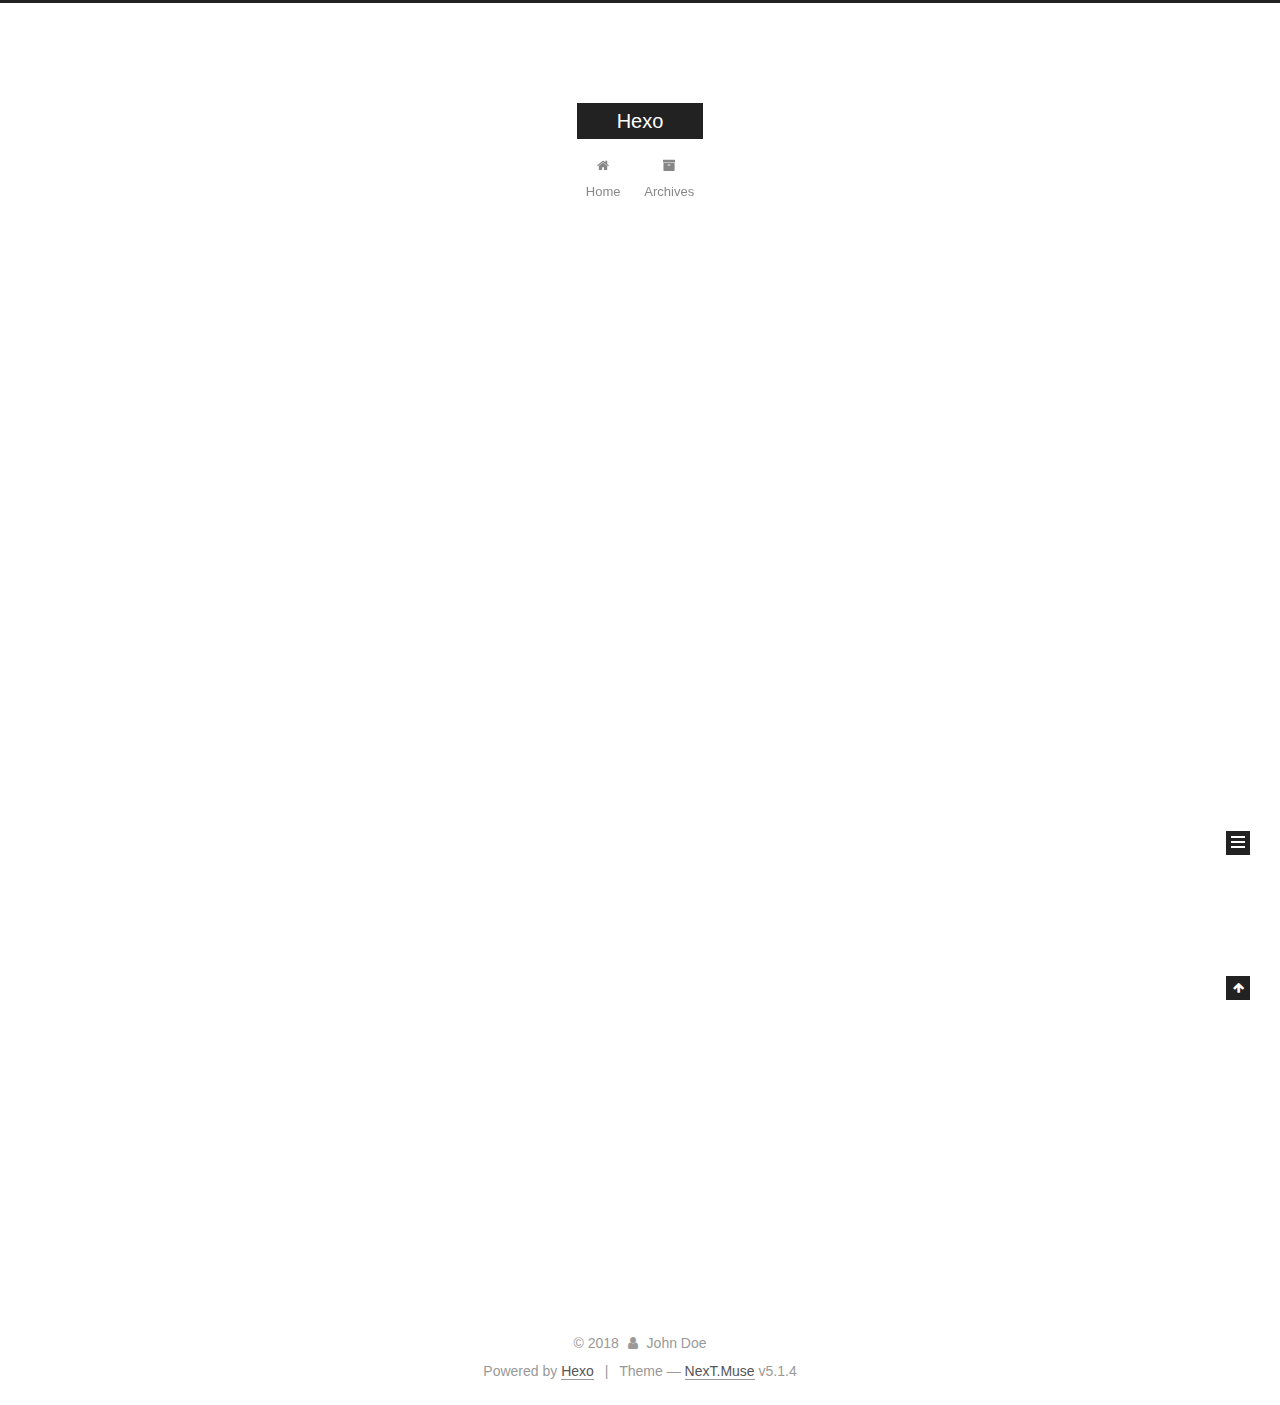
<file: index.html>
<!DOCTYPE html>



  


<html class="theme-next muse use-motion" lang="">
<head><meta name="generator" content="Hexo 3.8.0">
  <meta charset="UTF-8">
<meta http-equiv="X-UA-Compatible" content="IE=edge">
<meta name="viewport" content="width=device-width, initial-scale=1, maximum-scale=1">
<meta name="theme-color" content="#222">









<meta http-equiv="Cache-Control" content="no-transform">
<meta http-equiv="Cache-Control" content="no-siteapp">
















  
  
  <link href="/lib/fancybox/source/jquery.fancybox.css?v=2.1.5" rel="stylesheet" type="text/css">







<link href="/lib/font-awesome/css/font-awesome.min.css?v=4.6.2" rel="stylesheet" type="text/css">

<link href="/css/main.css?v=5.1.4" rel="stylesheet" type="text/css">


  <link rel="apple-touch-icon" sizes="180x180" href="/images/apple-touch-icon-next.png?v=5.1.4">


  <link rel="icon" type="image/png" sizes="32x32" href="/images/favicon-32x32-next.png?v=5.1.4">


  <link rel="icon" type="image/png" sizes="16x16" href="/images/favicon-16x16-next.png?v=5.1.4">


  <link rel="mask-icon" href="/images/logo.svg?v=5.1.4" color="#222">





  <meta name="keywords" content="Hexo, NexT">










<meta property="og:type" content="website">
<meta property="og:title" content="Hexo">
<meta property="og:url" content="http://yoursite.com/index.html">
<meta property="og:site_name" content="Hexo">
<meta property="og:locale" content="default">
<meta name="twitter:card" content="summary">
<meta name="twitter:title" content="Hexo">



<script type="text/javascript" id="hexo.configurations">
  var NexT = window.NexT || {};
  var CONFIG = {
    root: '/',
    scheme: 'Muse',
    version: '5.1.4',
    sidebar: {"position":"left","display":"post","offset":12,"b2t":false,"scrollpercent":false,"onmobile":false},
    fancybox: true,
    tabs: true,
    motion: {"enable":true,"async":false,"transition":{"post_block":"fadeIn","post_header":"slideDownIn","post_body":"slideDownIn","coll_header":"slideLeftIn","sidebar":"slideUpIn"}},
    duoshuo: {
      userId: '0',
      author: 'Author'
    },
    algolia: {
      applicationID: '',
      apiKey: '',
      indexName: '',
      hits: {"per_page":10},
      labels: {"input_placeholder":"Search for Posts","hits_empty":"We didn't find any results for the search: ${query}","hits_stats":"${hits} results found in ${time} ms"}
    }
  };
</script>



  <link rel="canonical" href="http://yoursite.com/">





  <title>Hexo</title>
  








</head>

<body itemscope="" itemtype="http://schema.org/WebPage" lang="default">

  
  
    
  

  <div class="container sidebar-position-left 
  page-home">
    <div class="headband"></div>

    <header id="header" class="header" itemscope="" itemtype="http://schema.org/WPHeader">
      <div class="header-inner"><div class="site-brand-wrapper">
  <div class="site-meta ">
    

    <div class="custom-logo-site-title">
      <a href="/" class="brand" rel="start">
        <span class="logo-line-before"><i></i></span>
        <span class="site-title">Hexo</span>
        <span class="logo-line-after"><i></i></span>
      </a>
    </div>
      
        <p class="site-subtitle"></p>
      
  </div>

  <div class="site-nav-toggle">
    <button>
      <span class="btn-bar"></span>
      <span class="btn-bar"></span>
      <span class="btn-bar"></span>
    </button>
  </div>
</div>

<nav class="site-nav">
  

  
    <ul id="menu" class="menu">
      
        
        <li class="menu-item menu-item-home">
          <a href="/" rel="section">
            
              <i class="menu-item-icon fa fa-fw fa-home"></i> <br>
            
            Home
          </a>
        </li>
      
        
        <li class="menu-item menu-item-archives">
          <a href="/archives/" rel="section">
            
              <i class="menu-item-icon fa fa-fw fa-archive"></i> <br>
            
            Archives
          </a>
        </li>
      

      
    </ul>
  

  
</nav>



 </div>
    </header>

    <main id="main" class="main">
      <div class="main-inner">
        <div class="content-wrap">
          <div id="content" class="content">
            
  <section id="posts" class="posts-expand">
    
      

  

  
  
  

  <article class="post post-type-normal" itemscope="" itemtype="http://schema.org/Article">
  
  
  
  <div class="post-block">
    <link itemprop="mainEntityOfPage" href="http://yoursite.com/2018/11/20/hello-world/">

    <span hidden itemprop="author" itemscope="" itemtype="http://schema.org/Person">
      <meta itemprop="name" content="John Doe">
      <meta itemprop="description" content="">
      <meta itemprop="image" content="/images/avatar.gif">
    </span>

    <span hidden itemprop="publisher" itemscope="" itemtype="http://schema.org/Organization">
      <meta itemprop="name" content="Hexo">
    </span>

    
      <header class="post-header">

        
        
          <h1 class="post-title" itemprop="name headline">
                
                <a class="post-title-link" href="/2018/11/20/hello-world/" itemprop="url">Hello World</a></h1>
        

        <div class="post-meta">
          <span class="post-time">
            
              <span class="post-meta-item-icon">
                <i class="fa fa-calendar-o"></i>
              </span>
              
                <span class="post-meta-item-text">Posted on</span>
              
              <time title="Post created" itemprop="dateCreated datePublished" datetime="2018-11-20T11:15:25+08:00">
                2018-11-20
              </time>
            

            

            
          </span>

          

          
            
          

          
          

          

          

          

        </div>
      </header>
    

    
    
    
    <div class="post-body" itemprop="articleBody">

      
      

      
        
          
            <p>Welcome to <a href="https://hexo.io/" target="_blank" rel="noopener">Hexo</a>! This is your very first post. Check <a href="https://hexo.io/docs/" target="_blank" rel="noopener">documentation</a> for more info. If you get any problems when using Hexo, you can find the answer in <a href="https://hexo.io/docs/troubleshooting.html" target="_blank" rel="noopener">troubleshooting</a> or you can ask me on <a href="https://github.com/hexojs/hexo/issues" target="_blank" rel="noopener">GitHub</a>.</p>
<h2 id="Quick-Start"><a href="#Quick-Start" class="headerlink" title="Quick Start"></a>Quick Start</h2><h3 id="Create-a-new-post"><a href="#Create-a-new-post" class="headerlink" title="Create a new post"></a>Create a new post</h3><figure class="highlight bash"><table><tr><td class="gutter"><pre><span class="line">1</span><br></pre></td><td class="code"><pre><span class="line">$ hexo new <span class="string">"My New Post"</span></span><br></pre></td></tr></table></figure>
<p>More info: <a href="https://hexo.io/docs/writing.html" target="_blank" rel="noopener">Writing</a></p>
<h3 id="Run-server"><a href="#Run-server" class="headerlink" title="Run server"></a>Run server</h3><figure class="highlight bash"><table><tr><td class="gutter"><pre><span class="line">1</span><br></pre></td><td class="code"><pre><span class="line">$ hexo server</span><br></pre></td></tr></table></figure>
<p>More info: <a href="https://hexo.io/docs/server.html" target="_blank" rel="noopener">Server</a></p>
<h3 id="Generate-static-files"><a href="#Generate-static-files" class="headerlink" title="Generate static files"></a>Generate static files</h3><figure class="highlight bash"><table><tr><td class="gutter"><pre><span class="line">1</span><br></pre></td><td class="code"><pre><span class="line">$ hexo generate</span><br></pre></td></tr></table></figure>
<p>More info: <a href="https://hexo.io/docs/generating.html" target="_blank" rel="noopener">Generating</a></p>
<h3 id="Deploy-to-remote-sites"><a href="#Deploy-to-remote-sites" class="headerlink" title="Deploy to remote sites"></a>Deploy to remote sites</h3><figure class="highlight bash"><table><tr><td class="gutter"><pre><span class="line">1</span><br></pre></td><td class="code"><pre><span class="line">$ hexo deploy</span><br></pre></td></tr></table></figure>
<p>More info: <a href="https://hexo.io/docs/deployment.html" target="_blank" rel="noopener">Deployment</a></p>

          
        
      
    </div>
    
    
    

    

    

    

    <footer class="post-footer">
      

      

      

      
      
        <div class="post-eof"></div>
      
    </footer>
  </div>
  
  
  
  </article>


    
  </section>

  


          </div>
          


          

        </div>
        
          
  
  <div class="sidebar-toggle">
    <div class="sidebar-toggle-line-wrap">
      <span class="sidebar-toggle-line sidebar-toggle-line-first"></span>
      <span class="sidebar-toggle-line sidebar-toggle-line-middle"></span>
      <span class="sidebar-toggle-line sidebar-toggle-line-last"></span>
    </div>
  </div>

  <aside id="sidebar" class="sidebar">
    
    <div class="sidebar-inner">

      

      

      <section class="site-overview-wrap sidebar-panel sidebar-panel-active">
        <div class="site-overview">
          <div class="site-author motion-element" itemprop="author" itemscope="" itemtype="http://schema.org/Person">
            
              <p class="site-author-name" itemprop="name">John Doe</p>
              <p class="site-description motion-element" itemprop="description"></p>
          </div>

          <nav class="site-state motion-element">

            
              <div class="site-state-item site-state-posts">
              
                <a href="/archives/">
              
                  <span class="site-state-item-count">1</span>
                  <span class="site-state-item-name">posts</span>
                </a>
              </div>
            

            

            

          </nav>

          

          

          
          

          
          

          

        </div>
      </section>

      

      

    </div>
  </aside>


        
      </div>
    </main>

    <footer id="footer" class="footer">
      <div class="footer-inner">
        <div class="copyright">&copy; <span itemprop="copyrightYear">2018</span>
  <span class="with-love">
    <i class="fa fa-user"></i>
  </span>
  <span class="author" itemprop="copyrightHolder">John Doe</span>

  
</div>


  <div class="powered-by">Powered by <a class="theme-link" target="_blank" href="https://hexo.io">Hexo</a></div>



  <span class="post-meta-divider">|</span>



  <div class="theme-info">Theme &mdash; <a class="theme-link" target="_blank" href="https://github.com/iissnan/hexo-theme-next">NexT.Muse</a> v5.1.4</div>




        







        
      </div>
    </footer>

    
      <div class="back-to-top">
        <i class="fa fa-arrow-up"></i>
        
      </div>
    

    

  </div>

  

<script type="text/javascript">
  if (Object.prototype.toString.call(window.Promise) !== '[object Function]') {
    window.Promise = null;
  }
</script>









  












  
  
    <script type="text/javascript" src="/lib/jquery/index.js?v=2.1.3"></script>
  

  
  
    <script type="text/javascript" src="/lib/fastclick/lib/fastclick.min.js?v=1.0.6"></script>
  

  
  
    <script type="text/javascript" src="/lib/jquery_lazyload/jquery.lazyload.js?v=1.9.7"></script>
  

  
  
    <script type="text/javascript" src="/lib/velocity/velocity.min.js?v=1.2.1"></script>
  

  
  
    <script type="text/javascript" src="/lib/velocity/velocity.ui.min.js?v=1.2.1"></script>
  

  
  
    <script type="text/javascript" src="/lib/fancybox/source/jquery.fancybox.pack.js?v=2.1.5"></script>
  


  


  <script type="text/javascript" src="/js/src/utils.js?v=5.1.4"></script>

  <script type="text/javascript" src="/js/src/motion.js?v=5.1.4"></script>



  
  

  

  


  <script type="text/javascript" src="/js/src/bootstrap.js?v=5.1.4"></script>



  


  




	





  





  












  





  

  

  

  
  

  

  

  

</body>
</html>
</file>
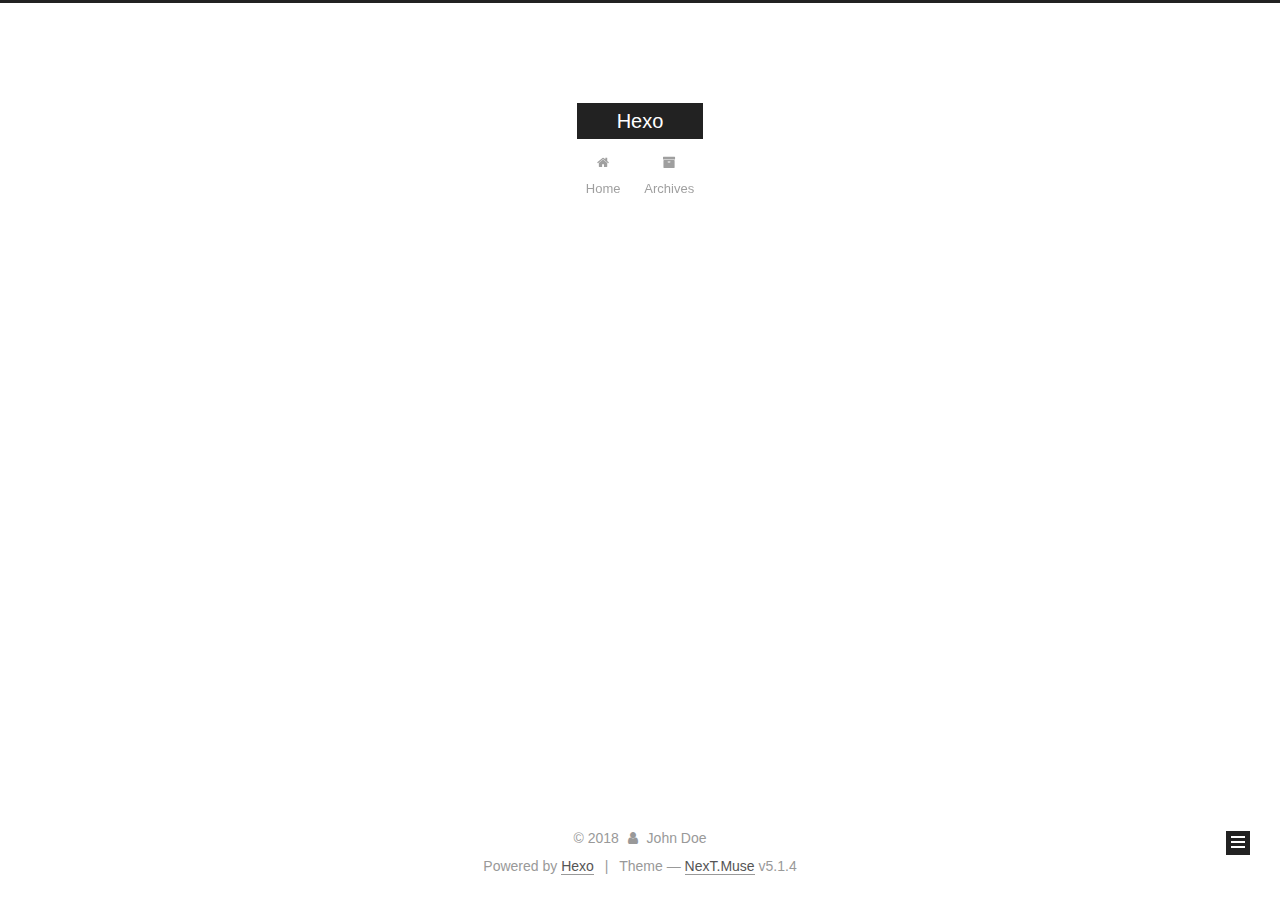
<file: archives/index.html>
<!DOCTYPE html>



  


<html class="theme-next muse use-motion" lang="">
<head><meta name="generator" content="Hexo 3.8.0">
  <meta charset="UTF-8">
<meta http-equiv="X-UA-Compatible" content="IE=edge">
<meta name="viewport" content="width=device-width, initial-scale=1, maximum-scale=1">
<meta name="theme-color" content="#222">









<meta http-equiv="Cache-Control" content="no-transform">
<meta http-equiv="Cache-Control" content="no-siteapp">
















  
  
  <link href="/lib/fancybox/source/jquery.fancybox.css?v=2.1.5" rel="stylesheet" type="text/css">







<link href="/lib/font-awesome/css/font-awesome.min.css?v=4.6.2" rel="stylesheet" type="text/css">

<link href="/css/main.css?v=5.1.4" rel="stylesheet" type="text/css">


  <link rel="apple-touch-icon" sizes="180x180" href="/images/apple-touch-icon-next.png?v=5.1.4">


  <link rel="icon" type="image/png" sizes="32x32" href="/images/favicon-32x32-next.png?v=5.1.4">


  <link rel="icon" type="image/png" sizes="16x16" href="/images/favicon-16x16-next.png?v=5.1.4">


  <link rel="mask-icon" href="/images/logo.svg?v=5.1.4" color="#222">





  <meta name="keywords" content="Hexo, NexT">










<meta property="og:type" content="website">
<meta property="og:title" content="Hexo">
<meta property="og:url" content="http://yoursite.com/archives/index.html">
<meta property="og:site_name" content="Hexo">
<meta property="og:locale" content="default">
<meta name="twitter:card" content="summary">
<meta name="twitter:title" content="Hexo">



<script type="text/javascript" id="hexo.configurations">
  var NexT = window.NexT || {};
  var CONFIG = {
    root: '/',
    scheme: 'Muse',
    version: '5.1.4',
    sidebar: {"position":"left","display":"post","offset":12,"b2t":false,"scrollpercent":false,"onmobile":false},
    fancybox: true,
    tabs: true,
    motion: {"enable":true,"async":false,"transition":{"post_block":"fadeIn","post_header":"slideDownIn","post_body":"slideDownIn","coll_header":"slideLeftIn","sidebar":"slideUpIn"}},
    duoshuo: {
      userId: '0',
      author: 'Author'
    },
    algolia: {
      applicationID: '',
      apiKey: '',
      indexName: '',
      hits: {"per_page":10},
      labels: {"input_placeholder":"Search for Posts","hits_empty":"We didn't find any results for the search: ${query}","hits_stats":"${hits} results found in ${time} ms"}
    }
  };
</script>



  <link rel="canonical" href="http://yoursite.com/archives/">





  <title>Archive | Hexo</title>
  








</head>

<body itemscope="" itemtype="http://schema.org/WebPage" lang="default">

  
  
    
  

  <div class="container sidebar-position-left page-archive">
    <div class="headband"></div>

    <header id="header" class="header" itemscope="" itemtype="http://schema.org/WPHeader">
      <div class="header-inner"><div class="site-brand-wrapper">
  <div class="site-meta ">
    

    <div class="custom-logo-site-title">
      <a href="/" class="brand" rel="start">
        <span class="logo-line-before"><i></i></span>
        <span class="site-title">Hexo</span>
        <span class="logo-line-after"><i></i></span>
      </a>
    </div>
      
        <p class="site-subtitle"></p>
      
  </div>

  <div class="site-nav-toggle">
    <button>
      <span class="btn-bar"></span>
      <span class="btn-bar"></span>
      <span class="btn-bar"></span>
    </button>
  </div>
</div>

<nav class="site-nav">
  

  
    <ul id="menu" class="menu">
      
        
        <li class="menu-item menu-item-home">
          <a href="/" rel="section">
            
              <i class="menu-item-icon fa fa-fw fa-home"></i> <br>
            
            Home
          </a>
        </li>
      
        
        <li class="menu-item menu-item-archives">
          <a href="/archives/" rel="section">
            
              <i class="menu-item-icon fa fa-fw fa-archive"></i> <br>
            
            Archives
          </a>
        </li>
      

      
    </ul>
  

  
</nav>



 </div>
    </header>

    <main id="main" class="main">
      <div class="main-inner">
        <div class="content-wrap">
          <div id="content" class="content">
            

  
  
  
  <div class="post-block archive">
    <div id="posts" class="posts-collapse">
      <span class="archive-move-on"></span>

      <span class="archive-page-counter">
        
        
        
          
        
        Um..! 1 post. Keep on posting.
      </span>

      

        
        
        

        
          
          <div class="collection-title">
            <h1 class="archive-year" id="archive-year-2018">2018</h1>
          </div>
        
        

        

  <article class="post post-type-normal" itemscope="" itemtype="http://schema.org/Article">
    <header class="post-header">

      <h2 class="post-title">
        
            <a class="post-title-link" href="/2018/11/20/hello-world/" itemprop="url">
              
                <span itemprop="name">Hello World</span>
              
            </a>
        
      </h2>

      <div class="post-meta">
        <time class="post-time" itemprop="dateCreated" datetime="2018-11-20T11:15:25+08:00" content="2018-11-20">
          11-20
        </time>
      </div>

    </header>
  </article>



      

    </div>
  </div>
  
  
  

  



          </div>
          


          

        </div>
        
          
  
  <div class="sidebar-toggle">
    <div class="sidebar-toggle-line-wrap">
      <span class="sidebar-toggle-line sidebar-toggle-line-first"></span>
      <span class="sidebar-toggle-line sidebar-toggle-line-middle"></span>
      <span class="sidebar-toggle-line sidebar-toggle-line-last"></span>
    </div>
  </div>

  <aside id="sidebar" class="sidebar">
    
    <div class="sidebar-inner">

      

      

      <section class="site-overview-wrap sidebar-panel sidebar-panel-active">
        <div class="site-overview">
          <div class="site-author motion-element" itemprop="author" itemscope="" itemtype="http://schema.org/Person">
            
              <p class="site-author-name" itemprop="name">John Doe</p>
              <p class="site-description motion-element" itemprop="description"></p>
          </div>

          <nav class="site-state motion-element">

            
              <div class="site-state-item site-state-posts">
              
                <a href="/archives/">
              
                  <span class="site-state-item-count">1</span>
                  <span class="site-state-item-name">posts</span>
                </a>
              </div>
            

            

            

          </nav>

          

          

          
          

          
          

          

        </div>
      </section>

      

      

    </div>
  </aside>


        
      </div>
    </main>

    <footer id="footer" class="footer">
      <div class="footer-inner">
        <div class="copyright">&copy; <span itemprop="copyrightYear">2018</span>
  <span class="with-love">
    <i class="fa fa-user"></i>
  </span>
  <span class="author" itemprop="copyrightHolder">John Doe</span>

  
</div>


  <div class="powered-by">Powered by <a class="theme-link" target="_blank" href="https://hexo.io">Hexo</a></div>



  <span class="post-meta-divider">|</span>



  <div class="theme-info">Theme &mdash; <a class="theme-link" target="_blank" href="https://github.com/iissnan/hexo-theme-next">NexT.Muse</a> v5.1.4</div>




        







        
      </div>
    </footer>

    
      <div class="back-to-top">
        <i class="fa fa-arrow-up"></i>
        
      </div>
    

    

  </div>

  

<script type="text/javascript">
  if (Object.prototype.toString.call(window.Promise) !== '[object Function]') {
    window.Promise = null;
  }
</script>









  












  
  
    <script type="text/javascript" src="/lib/jquery/index.js?v=2.1.3"></script>
  

  
  
    <script type="text/javascript" src="/lib/fastclick/lib/fastclick.min.js?v=1.0.6"></script>
  

  
  
    <script type="text/javascript" src="/lib/jquery_lazyload/jquery.lazyload.js?v=1.9.7"></script>
  

  
  
    <script type="text/javascript" src="/lib/velocity/velocity.min.js?v=1.2.1"></script>
  

  
  
    <script type="text/javascript" src="/lib/velocity/velocity.ui.min.js?v=1.2.1"></script>
  

  
  
    <script type="text/javascript" src="/lib/fancybox/source/jquery.fancybox.pack.js?v=2.1.5"></script>
  


  


  <script type="text/javascript" src="/js/src/utils.js?v=5.1.4"></script>

  <script type="text/javascript" src="/js/src/motion.js?v=5.1.4"></script>



  
  

  

  


  <script type="text/javascript" src="/js/src/bootstrap.js?v=5.1.4"></script>



  


  




	





  





  












  





  

  

  

  
  

  

  

  

</body>
</html>
</file>
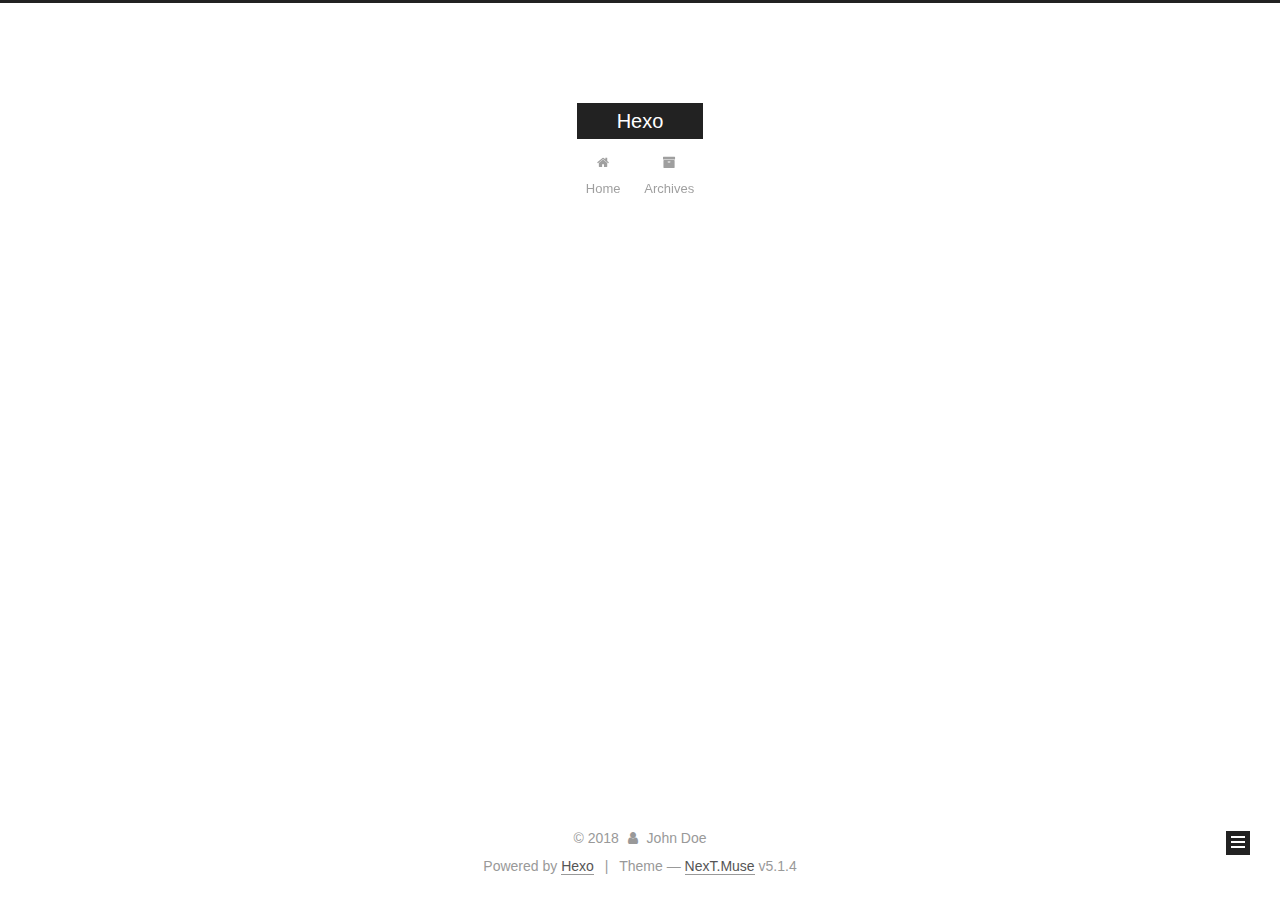
<file: archives/2018/index.html>
<!DOCTYPE html>



  


<html class="theme-next muse use-motion" lang="">
<head><meta name="generator" content="Hexo 3.8.0">
  <meta charset="UTF-8">
<meta http-equiv="X-UA-Compatible" content="IE=edge">
<meta name="viewport" content="width=device-width, initial-scale=1, maximum-scale=1">
<meta name="theme-color" content="#222">









<meta http-equiv="Cache-Control" content="no-transform">
<meta http-equiv="Cache-Control" content="no-siteapp">
















  
  
  <link href="/lib/fancybox/source/jquery.fancybox.css?v=2.1.5" rel="stylesheet" type="text/css">







<link href="/lib/font-awesome/css/font-awesome.min.css?v=4.6.2" rel="stylesheet" type="text/css">

<link href="/css/main.css?v=5.1.4" rel="stylesheet" type="text/css">


  <link rel="apple-touch-icon" sizes="180x180" href="/images/apple-touch-icon-next.png?v=5.1.4">


  <link rel="icon" type="image/png" sizes="32x32" href="/images/favicon-32x32-next.png?v=5.1.4">


  <link rel="icon" type="image/png" sizes="16x16" href="/images/favicon-16x16-next.png?v=5.1.4">


  <link rel="mask-icon" href="/images/logo.svg?v=5.1.4" color="#222">





  <meta name="keywords" content="Hexo, NexT">










<meta property="og:type" content="website">
<meta property="og:title" content="Hexo">
<meta property="og:url" content="http://yoursite.com/archives/2018/index.html">
<meta property="og:site_name" content="Hexo">
<meta property="og:locale" content="default">
<meta name="twitter:card" content="summary">
<meta name="twitter:title" content="Hexo">



<script type="text/javascript" id="hexo.configurations">
  var NexT = window.NexT || {};
  var CONFIG = {
    root: '/',
    scheme: 'Muse',
    version: '5.1.4',
    sidebar: {"position":"left","display":"post","offset":12,"b2t":false,"scrollpercent":false,"onmobile":false},
    fancybox: true,
    tabs: true,
    motion: {"enable":true,"async":false,"transition":{"post_block":"fadeIn","post_header":"slideDownIn","post_body":"slideDownIn","coll_header":"slideLeftIn","sidebar":"slideUpIn"}},
    duoshuo: {
      userId: '0',
      author: 'Author'
    },
    algolia: {
      applicationID: '',
      apiKey: '',
      indexName: '',
      hits: {"per_page":10},
      labels: {"input_placeholder":"Search for Posts","hits_empty":"We didn't find any results for the search: ${query}","hits_stats":"${hits} results found in ${time} ms"}
    }
  };
</script>



  <link rel="canonical" href="http://yoursite.com/archives/2018/">





  <title>Archive | Hexo</title>
  








</head>

<body itemscope="" itemtype="http://schema.org/WebPage" lang="default">

  
  
    
  

  <div class="container sidebar-position-left page-archive">
    <div class="headband"></div>

    <header id="header" class="header" itemscope="" itemtype="http://schema.org/WPHeader">
      <div class="header-inner"><div class="site-brand-wrapper">
  <div class="site-meta ">
    

    <div class="custom-logo-site-title">
      <a href="/" class="brand" rel="start">
        <span class="logo-line-before"><i></i></span>
        <span class="site-title">Hexo</span>
        <span class="logo-line-after"><i></i></span>
      </a>
    </div>
      
        <p class="site-subtitle"></p>
      
  </div>

  <div class="site-nav-toggle">
    <button>
      <span class="btn-bar"></span>
      <span class="btn-bar"></span>
      <span class="btn-bar"></span>
    </button>
  </div>
</div>

<nav class="site-nav">
  

  
    <ul id="menu" class="menu">
      
        
        <li class="menu-item menu-item-home">
          <a href="/" rel="section">
            
              <i class="menu-item-icon fa fa-fw fa-home"></i> <br>
            
            Home
          </a>
        </li>
      
        
        <li class="menu-item menu-item-archives">
          <a href="/archives/" rel="section">
            
              <i class="menu-item-icon fa fa-fw fa-archive"></i> <br>
            
            Archives
          </a>
        </li>
      

      
    </ul>
  

  
</nav>



 </div>
    </header>

    <main id="main" class="main">
      <div class="main-inner">
        <div class="content-wrap">
          <div id="content" class="content">
            

  
  
  
  <div class="post-block archive">
    <div id="posts" class="posts-collapse">
      <span class="archive-move-on"></span>

      <span class="archive-page-counter">
        
        
        
          
        
        Um..! 1 post. Keep on posting.
      </span>

      

        
        
        

        
          
          <div class="collection-title">
            <h1 class="archive-year" id="archive-year-2018">2018</h1>
          </div>
        
        

        

  <article class="post post-type-normal" itemscope="" itemtype="http://schema.org/Article">
    <header class="post-header">

      <h2 class="post-title">
        
            <a class="post-title-link" href="/2018/11/20/hello-world/" itemprop="url">
              
                <span itemprop="name">Hello World</span>
              
            </a>
        
      </h2>

      <div class="post-meta">
        <time class="post-time" itemprop="dateCreated" datetime="2018-11-20T11:15:25+08:00" content="2018-11-20">
          11-20
        </time>
      </div>

    </header>
  </article>



      

    </div>
  </div>
  
  
  

  



          </div>
          


          

        </div>
        
          
  
  <div class="sidebar-toggle">
    <div class="sidebar-toggle-line-wrap">
      <span class="sidebar-toggle-line sidebar-toggle-line-first"></span>
      <span class="sidebar-toggle-line sidebar-toggle-line-middle"></span>
      <span class="sidebar-toggle-line sidebar-toggle-line-last"></span>
    </div>
  </div>

  <aside id="sidebar" class="sidebar">
    
    <div class="sidebar-inner">

      

      

      <section class="site-overview-wrap sidebar-panel sidebar-panel-active">
        <div class="site-overview">
          <div class="site-author motion-element" itemprop="author" itemscope="" itemtype="http://schema.org/Person">
            
              <p class="site-author-name" itemprop="name">John Doe</p>
              <p class="site-description motion-element" itemprop="description"></p>
          </div>

          <nav class="site-state motion-element">

            
              <div class="site-state-item site-state-posts">
              
                <a href="/archives/">
              
                  <span class="site-state-item-count">1</span>
                  <span class="site-state-item-name">posts</span>
                </a>
              </div>
            

            

            

          </nav>

          

          

          
          

          
          

          

        </div>
      </section>

      

      

    </div>
  </aside>


        
      </div>
    </main>

    <footer id="footer" class="footer">
      <div class="footer-inner">
        <div class="copyright">&copy; <span itemprop="copyrightYear">2018</span>
  <span class="with-love">
    <i class="fa fa-user"></i>
  </span>
  <span class="author" itemprop="copyrightHolder">John Doe</span>

  
</div>


  <div class="powered-by">Powered by <a class="theme-link" target="_blank" href="https://hexo.io">Hexo</a></div>



  <span class="post-meta-divider">|</span>



  <div class="theme-info">Theme &mdash; <a class="theme-link" target="_blank" href="https://github.com/iissnan/hexo-theme-next">NexT.Muse</a> v5.1.4</div>




        







        
      </div>
    </footer>

    
      <div class="back-to-top">
        <i class="fa fa-arrow-up"></i>
        
      </div>
    

    

  </div>

  

<script type="text/javascript">
  if (Object.prototype.toString.call(window.Promise) !== '[object Function]') {
    window.Promise = null;
  }
</script>









  












  
  
    <script type="text/javascript" src="/lib/jquery/index.js?v=2.1.3"></script>
  

  
  
    <script type="text/javascript" src="/lib/fastclick/lib/fastclick.min.js?v=1.0.6"></script>
  

  
  
    <script type="text/javascript" src="/lib/jquery_lazyload/jquery.lazyload.js?v=1.9.7"></script>
  

  
  
    <script type="text/javascript" src="/lib/velocity/velocity.min.js?v=1.2.1"></script>
  

  
  
    <script type="text/javascript" src="/lib/velocity/velocity.ui.min.js?v=1.2.1"></script>
  

  
  
    <script type="text/javascript" src="/lib/fancybox/source/jquery.fancybox.pack.js?v=2.1.5"></script>
  


  


  <script type="text/javascript" src="/js/src/utils.js?v=5.1.4"></script>

  <script type="text/javascript" src="/js/src/motion.js?v=5.1.4"></script>



  
  

  

  


  <script type="text/javascript" src="/js/src/bootstrap.js?v=5.1.4"></script>



  


  




	





  





  












  





  

  

  

  
  

  

  

  

</body>
</html>
</file>
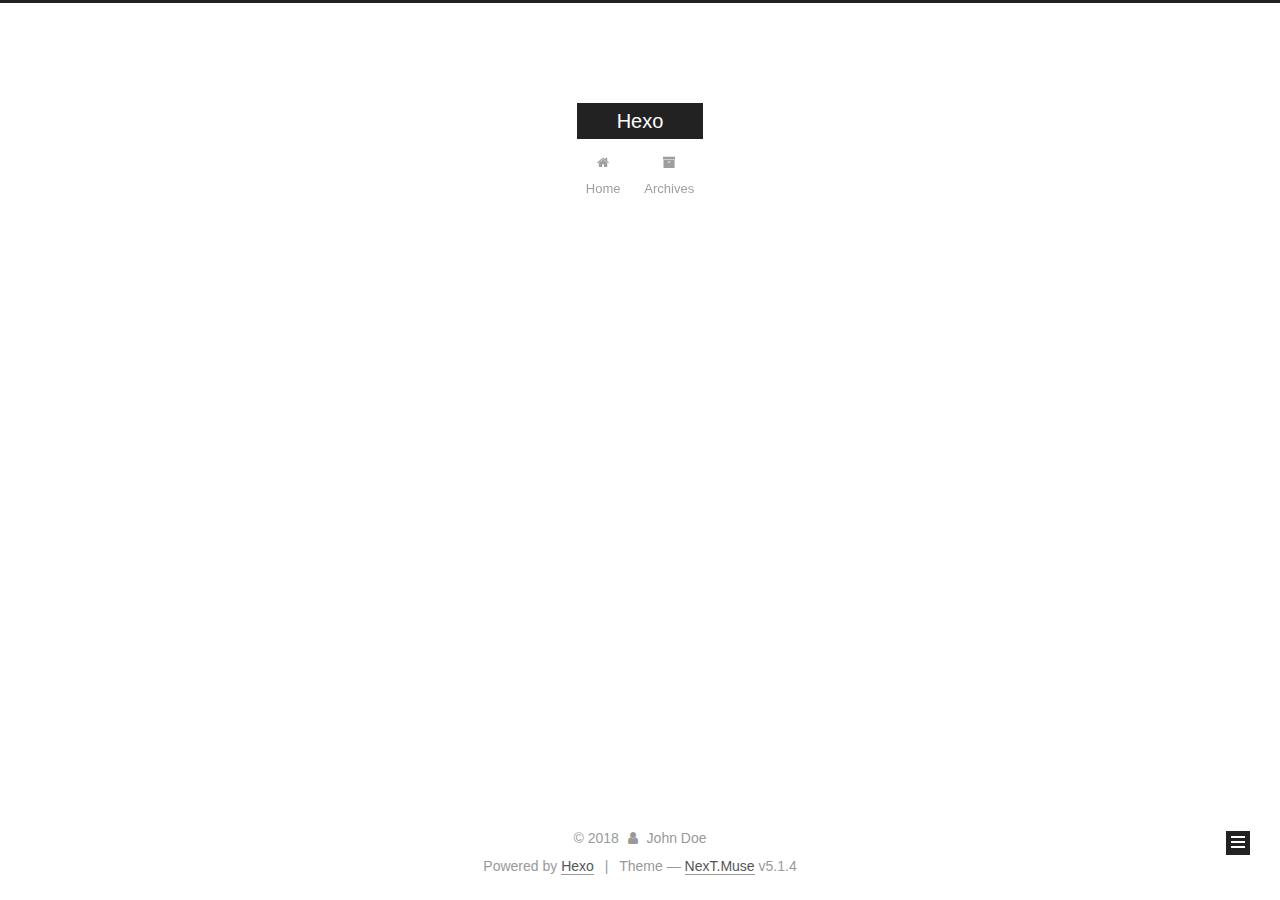
<file: archives/2018/11/index.html>
<!DOCTYPE html>



  


<html class="theme-next muse use-motion" lang="">
<head><meta name="generator" content="Hexo 3.8.0">
  <meta charset="UTF-8">
<meta http-equiv="X-UA-Compatible" content="IE=edge">
<meta name="viewport" content="width=device-width, initial-scale=1, maximum-scale=1">
<meta name="theme-color" content="#222">









<meta http-equiv="Cache-Control" content="no-transform">
<meta http-equiv="Cache-Control" content="no-siteapp">
















  
  
  <link href="/lib/fancybox/source/jquery.fancybox.css?v=2.1.5" rel="stylesheet" type="text/css">







<link href="/lib/font-awesome/css/font-awesome.min.css?v=4.6.2" rel="stylesheet" type="text/css">

<link href="/css/main.css?v=5.1.4" rel="stylesheet" type="text/css">


  <link rel="apple-touch-icon" sizes="180x180" href="/images/apple-touch-icon-next.png?v=5.1.4">


  <link rel="icon" type="image/png" sizes="32x32" href="/images/favicon-32x32-next.png?v=5.1.4">


  <link rel="icon" type="image/png" sizes="16x16" href="/images/favicon-16x16-next.png?v=5.1.4">


  <link rel="mask-icon" href="/images/logo.svg?v=5.1.4" color="#222">





  <meta name="keywords" content="Hexo, NexT">










<meta property="og:type" content="website">
<meta property="og:title" content="Hexo">
<meta property="og:url" content="http://yoursite.com/archives/2018/11/index.html">
<meta property="og:site_name" content="Hexo">
<meta property="og:locale" content="default">
<meta name="twitter:card" content="summary">
<meta name="twitter:title" content="Hexo">



<script type="text/javascript" id="hexo.configurations">
  var NexT = window.NexT || {};
  var CONFIG = {
    root: '/',
    scheme: 'Muse',
    version: '5.1.4',
    sidebar: {"position":"left","display":"post","offset":12,"b2t":false,"scrollpercent":false,"onmobile":false},
    fancybox: true,
    tabs: true,
    motion: {"enable":true,"async":false,"transition":{"post_block":"fadeIn","post_header":"slideDownIn","post_body":"slideDownIn","coll_header":"slideLeftIn","sidebar":"slideUpIn"}},
    duoshuo: {
      userId: '0',
      author: 'Author'
    },
    algolia: {
      applicationID: '',
      apiKey: '',
      indexName: '',
      hits: {"per_page":10},
      labels: {"input_placeholder":"Search for Posts","hits_empty":"We didn't find any results for the search: ${query}","hits_stats":"${hits} results found in ${time} ms"}
    }
  };
</script>



  <link rel="canonical" href="http://yoursite.com/archives/2018/11/">





  <title>Archive | Hexo</title>
  








</head>

<body itemscope="" itemtype="http://schema.org/WebPage" lang="default">

  
  
    
  

  <div class="container sidebar-position-left page-archive">
    <div class="headband"></div>

    <header id="header" class="header" itemscope="" itemtype="http://schema.org/WPHeader">
      <div class="header-inner"><div class="site-brand-wrapper">
  <div class="site-meta ">
    

    <div class="custom-logo-site-title">
      <a href="/" class="brand" rel="start">
        <span class="logo-line-before"><i></i></span>
        <span class="site-title">Hexo</span>
        <span class="logo-line-after"><i></i></span>
      </a>
    </div>
      
        <p class="site-subtitle"></p>
      
  </div>

  <div class="site-nav-toggle">
    <button>
      <span class="btn-bar"></span>
      <span class="btn-bar"></span>
      <span class="btn-bar"></span>
    </button>
  </div>
</div>

<nav class="site-nav">
  

  
    <ul id="menu" class="menu">
      
        
        <li class="menu-item menu-item-home">
          <a href="/" rel="section">
            
              <i class="menu-item-icon fa fa-fw fa-home"></i> <br>
            
            Home
          </a>
        </li>
      
        
        <li class="menu-item menu-item-archives">
          <a href="/archives/" rel="section">
            
              <i class="menu-item-icon fa fa-fw fa-archive"></i> <br>
            
            Archives
          </a>
        </li>
      

      
    </ul>
  

  
</nav>



 </div>
    </header>

    <main id="main" class="main">
      <div class="main-inner">
        <div class="content-wrap">
          <div id="content" class="content">
            

  
  
  
  <div class="post-block archive">
    <div id="posts" class="posts-collapse">
      <span class="archive-move-on"></span>

      <span class="archive-page-counter">
        
        
        
          
        
        Um..! 1 post. Keep on posting.
      </span>

      

        
        
        

        
          
          <div class="collection-title">
            <h1 class="archive-year" id="archive-year-2018">2018</h1>
          </div>
        
        

        

  <article class="post post-type-normal" itemscope="" itemtype="http://schema.org/Article">
    <header class="post-header">

      <h2 class="post-title">
        
            <a class="post-title-link" href="/2018/11/20/hello-world/" itemprop="url">
              
                <span itemprop="name">Hello World</span>
              
            </a>
        
      </h2>

      <div class="post-meta">
        <time class="post-time" itemprop="dateCreated" datetime="2018-11-20T11:15:25+08:00" content="2018-11-20">
          11-20
        </time>
      </div>

    </header>
  </article>



      

    </div>
  </div>
  
  
  

  



          </div>
          


          

        </div>
        
          
  
  <div class="sidebar-toggle">
    <div class="sidebar-toggle-line-wrap">
      <span class="sidebar-toggle-line sidebar-toggle-line-first"></span>
      <span class="sidebar-toggle-line sidebar-toggle-line-middle"></span>
      <span class="sidebar-toggle-line sidebar-toggle-line-last"></span>
    </div>
  </div>

  <aside id="sidebar" class="sidebar">
    
    <div class="sidebar-inner">

      

      

      <section class="site-overview-wrap sidebar-panel sidebar-panel-active">
        <div class="site-overview">
          <div class="site-author motion-element" itemprop="author" itemscope="" itemtype="http://schema.org/Person">
            
              <p class="site-author-name" itemprop="name">John Doe</p>
              <p class="site-description motion-element" itemprop="description"></p>
          </div>

          <nav class="site-state motion-element">

            
              <div class="site-state-item site-state-posts">
              
                <a href="/archives/">
              
                  <span class="site-state-item-count">1</span>
                  <span class="site-state-item-name">posts</span>
                </a>
              </div>
            

            

            

          </nav>

          

          

          
          

          
          

          

        </div>
      </section>

      

      

    </div>
  </aside>


        
      </div>
    </main>

    <footer id="footer" class="footer">
      <div class="footer-inner">
        <div class="copyright">&copy; <span itemprop="copyrightYear">2018</span>
  <span class="with-love">
    <i class="fa fa-user"></i>
  </span>
  <span class="author" itemprop="copyrightHolder">John Doe</span>

  
</div>


  <div class="powered-by">Powered by <a class="theme-link" target="_blank" href="https://hexo.io">Hexo</a></div>



  <span class="post-meta-divider">|</span>



  <div class="theme-info">Theme &mdash; <a class="theme-link" target="_blank" href="https://github.com/iissnan/hexo-theme-next">NexT.Muse</a> v5.1.4</div>




        







        
      </div>
    </footer>

    
      <div class="back-to-top">
        <i class="fa fa-arrow-up"></i>
        
      </div>
    

    

  </div>

  

<script type="text/javascript">
  if (Object.prototype.toString.call(window.Promise) !== '[object Function]') {
    window.Promise = null;
  }
</script>









  












  
  
    <script type="text/javascript" src="/lib/jquery/index.js?v=2.1.3"></script>
  

  
  
    <script type="text/javascript" src="/lib/fastclick/lib/fastclick.min.js?v=1.0.6"></script>
  

  
  
    <script type="text/javascript" src="/lib/jquery_lazyload/jquery.lazyload.js?v=1.9.7"></script>
  

  
  
    <script type="text/javascript" src="/lib/velocity/velocity.min.js?v=1.2.1"></script>
  

  
  
    <script type="text/javascript" src="/lib/velocity/velocity.ui.min.js?v=1.2.1"></script>
  

  
  
    <script type="text/javascript" src="/lib/fancybox/source/jquery.fancybox.pack.js?v=2.1.5"></script>
  


  


  <script type="text/javascript" src="/js/src/utils.js?v=5.1.4"></script>

  <script type="text/javascript" src="/js/src/motion.js?v=5.1.4"></script>



  
  

  

  


  <script type="text/javascript" src="/js/src/bootstrap.js?v=5.1.4"></script>



  


  




	





  





  












  





  

  

  

  
  

  

  

  

</body>
</html>
</file>
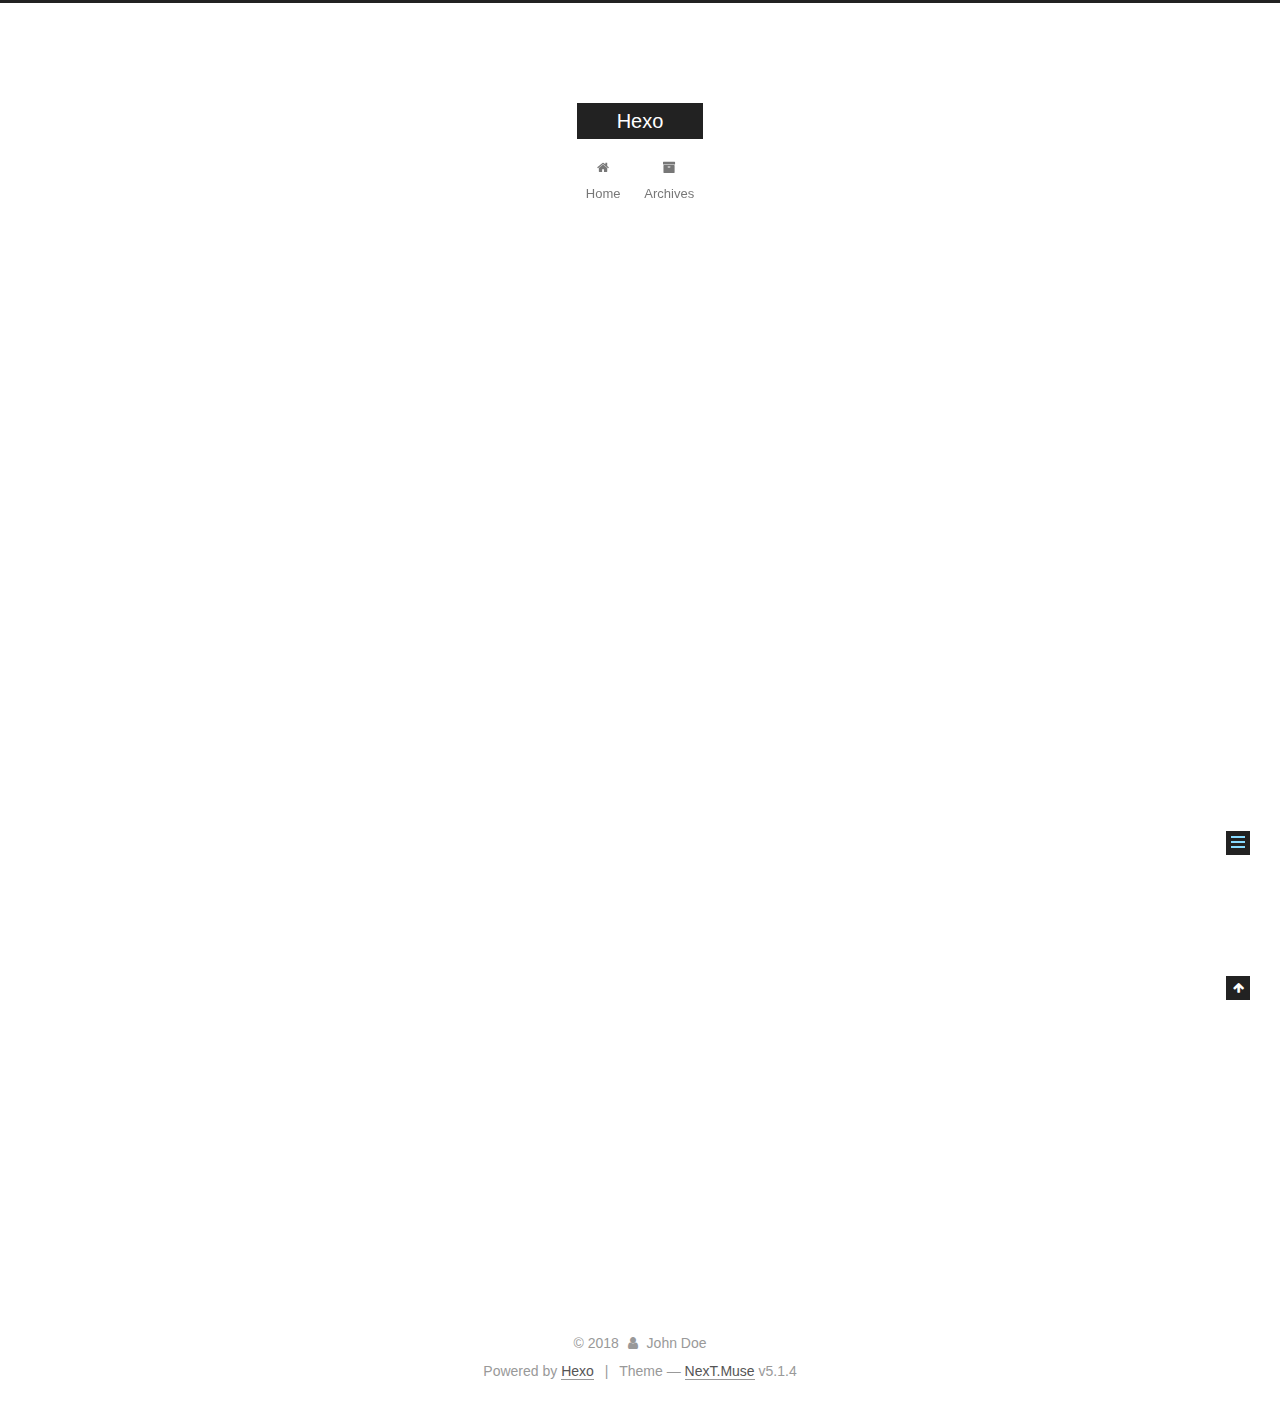
<file: 2018/11/20/hello-world/index.html>
<!DOCTYPE html>



  


<html class="theme-next muse use-motion" lang="">
<head><meta name="generator" content="Hexo 3.8.0">
  <meta charset="UTF-8">
<meta http-equiv="X-UA-Compatible" content="IE=edge">
<meta name="viewport" content="width=device-width, initial-scale=1, maximum-scale=1">
<meta name="theme-color" content="#222">









<meta http-equiv="Cache-Control" content="no-transform">
<meta http-equiv="Cache-Control" content="no-siteapp">
















  
  
  <link href="/lib/fancybox/source/jquery.fancybox.css?v=2.1.5" rel="stylesheet" type="text/css">







<link href="/lib/font-awesome/css/font-awesome.min.css?v=4.6.2" rel="stylesheet" type="text/css">

<link href="/css/main.css?v=5.1.4" rel="stylesheet" type="text/css">


  <link rel="apple-touch-icon" sizes="180x180" href="/images/apple-touch-icon-next.png?v=5.1.4">


  <link rel="icon" type="image/png" sizes="32x32" href="/images/favicon-32x32-next.png?v=5.1.4">


  <link rel="icon" type="image/png" sizes="16x16" href="/images/favicon-16x16-next.png?v=5.1.4">


  <link rel="mask-icon" href="/images/logo.svg?v=5.1.4" color="#222">





  <meta name="keywords" content="Hexo, NexT">










<meta name="description" content="Welcome to Hexo! This is your very first post. Check documentation for more info. If you get any problems when using Hexo, you can find the answer in troubleshooting or you can ask me on GitHub. Quick">
<meta property="og:type" content="article">
<meta property="og:title" content="Hello World">
<meta property="og:url" content="http://yoursite.com/2018/11/20/hello-world/index.html">
<meta property="og:site_name" content="Hexo">
<meta property="og:description" content="Welcome to Hexo! This is your very first post. Check documentation for more info. If you get any problems when using Hexo, you can find the answer in troubleshooting or you can ask me on GitHub. Quick">
<meta property="og:locale" content="default">
<meta property="og:updated_time" content="2018-11-20T03:15:25.394Z">
<meta name="twitter:card" content="summary">
<meta name="twitter:title" content="Hello World">
<meta name="twitter:description" content="Welcome to Hexo! This is your very first post. Check documentation for more info. If you get any problems when using Hexo, you can find the answer in troubleshooting or you can ask me on GitHub. Quick">



<script type="text/javascript" id="hexo.configurations">
  var NexT = window.NexT || {};
  var CONFIG = {
    root: '/',
    scheme: 'Muse',
    version: '5.1.4',
    sidebar: {"position":"left","display":"post","offset":12,"b2t":false,"scrollpercent":false,"onmobile":false},
    fancybox: true,
    tabs: true,
    motion: {"enable":true,"async":false,"transition":{"post_block":"fadeIn","post_header":"slideDownIn","post_body":"slideDownIn","coll_header":"slideLeftIn","sidebar":"slideUpIn"}},
    duoshuo: {
      userId: '0',
      author: 'Author'
    },
    algolia: {
      applicationID: '',
      apiKey: '',
      indexName: '',
      hits: {"per_page":10},
      labels: {"input_placeholder":"Search for Posts","hits_empty":"We didn't find any results for the search: ${query}","hits_stats":"${hits} results found in ${time} ms"}
    }
  };
</script>



  <link rel="canonical" href="http://yoursite.com/2018/11/20/hello-world/">





  <title>Hello World | Hexo</title>
  








</head>

<body itemscope="" itemtype="http://schema.org/WebPage" lang="default">

  
  
    
  

  <div class="container sidebar-position-left page-post-detail">
    <div class="headband"></div>

    <header id="header" class="header" itemscope="" itemtype="http://schema.org/WPHeader">
      <div class="header-inner"><div class="site-brand-wrapper">
  <div class="site-meta ">
    

    <div class="custom-logo-site-title">
      <a href="/" class="brand" rel="start">
        <span class="logo-line-before"><i></i></span>
        <span class="site-title">Hexo</span>
        <span class="logo-line-after"><i></i></span>
      </a>
    </div>
      
        <p class="site-subtitle"></p>
      
  </div>

  <div class="site-nav-toggle">
    <button>
      <span class="btn-bar"></span>
      <span class="btn-bar"></span>
      <span class="btn-bar"></span>
    </button>
  </div>
</div>

<nav class="site-nav">
  

  
    <ul id="menu" class="menu">
      
        
        <li class="menu-item menu-item-home">
          <a href="/" rel="section">
            
              <i class="menu-item-icon fa fa-fw fa-home"></i> <br>
            
            Home
          </a>
        </li>
      
        
        <li class="menu-item menu-item-archives">
          <a href="/archives/" rel="section">
            
              <i class="menu-item-icon fa fa-fw fa-archive"></i> <br>
            
            Archives
          </a>
        </li>
      

      
    </ul>
  

  
</nav>



 </div>
    </header>

    <main id="main" class="main">
      <div class="main-inner">
        <div class="content-wrap">
          <div id="content" class="content">
            

  <div id="posts" class="posts-expand">
    

  

  
  
  

  <article class="post post-type-normal" itemscope="" itemtype="http://schema.org/Article">
  
  
  
  <div class="post-block">
    <link itemprop="mainEntityOfPage" href="http://yoursite.com/2018/11/20/hello-world/">

    <span hidden itemprop="author" itemscope="" itemtype="http://schema.org/Person">
      <meta itemprop="name" content="John Doe">
      <meta itemprop="description" content="">
      <meta itemprop="image" content="/images/avatar.gif">
    </span>

    <span hidden itemprop="publisher" itemscope="" itemtype="http://schema.org/Organization">
      <meta itemprop="name" content="Hexo">
    </span>

    
      <header class="post-header">

        
        
          <h1 class="post-title" itemprop="name headline">Hello World</h1>
        

        <div class="post-meta">
          <span class="post-time">
            
              <span class="post-meta-item-icon">
                <i class="fa fa-calendar-o"></i>
              </span>
              
                <span class="post-meta-item-text">Posted on</span>
              
              <time title="Post created" itemprop="dateCreated datePublished" datetime="2018-11-20T11:15:25+08:00">
                2018-11-20
              </time>
            

            

            
          </span>

          

          
            
          

          
          

          

          

          

        </div>
      </header>
    

    
    
    
    <div class="post-body" itemprop="articleBody">

      
      

      
        <p>Welcome to <a href="https://hexo.io/" target="_blank" rel="noopener">Hexo</a>! This is your very first post. Check <a href="https://hexo.io/docs/" target="_blank" rel="noopener">documentation</a> for more info. If you get any problems when using Hexo, you can find the answer in <a href="https://hexo.io/docs/troubleshooting.html" target="_blank" rel="noopener">troubleshooting</a> or you can ask me on <a href="https://github.com/hexojs/hexo/issues" target="_blank" rel="noopener">GitHub</a>.</p>
<h2 id="Quick-Start"><a href="#Quick-Start" class="headerlink" title="Quick Start"></a>Quick Start</h2><h3 id="Create-a-new-post"><a href="#Create-a-new-post" class="headerlink" title="Create a new post"></a>Create a new post</h3><figure class="highlight bash"><table><tr><td class="gutter"><pre><span class="line">1</span><br></pre></td><td class="code"><pre><span class="line">$ hexo new <span class="string">"My New Post"</span></span><br></pre></td></tr></table></figure>
<p>More info: <a href="https://hexo.io/docs/writing.html" target="_blank" rel="noopener">Writing</a></p>
<h3 id="Run-server"><a href="#Run-server" class="headerlink" title="Run server"></a>Run server</h3><figure class="highlight bash"><table><tr><td class="gutter"><pre><span class="line">1</span><br></pre></td><td class="code"><pre><span class="line">$ hexo server</span><br></pre></td></tr></table></figure>
<p>More info: <a href="https://hexo.io/docs/server.html" target="_blank" rel="noopener">Server</a></p>
<h3 id="Generate-static-files"><a href="#Generate-static-files" class="headerlink" title="Generate static files"></a>Generate static files</h3><figure class="highlight bash"><table><tr><td class="gutter"><pre><span class="line">1</span><br></pre></td><td class="code"><pre><span class="line">$ hexo generate</span><br></pre></td></tr></table></figure>
<p>More info: <a href="https://hexo.io/docs/generating.html" target="_blank" rel="noopener">Generating</a></p>
<h3 id="Deploy-to-remote-sites"><a href="#Deploy-to-remote-sites" class="headerlink" title="Deploy to remote sites"></a>Deploy to remote sites</h3><figure class="highlight bash"><table><tr><td class="gutter"><pre><span class="line">1</span><br></pre></td><td class="code"><pre><span class="line">$ hexo deploy</span><br></pre></td></tr></table></figure>
<p>More info: <a href="https://hexo.io/docs/deployment.html" target="_blank" rel="noopener">Deployment</a></p>

      
    </div>
    
    
    

    

    

    

    <footer class="post-footer">
      

      
      
      

      

      
      
    </footer>
  </div>
  
  
  
  </article>



    <div class="post-spread">
      
    </div>
  </div>


          </div>
          


          

  



        </div>
        
          
  
  <div class="sidebar-toggle">
    <div class="sidebar-toggle-line-wrap">
      <span class="sidebar-toggle-line sidebar-toggle-line-first"></span>
      <span class="sidebar-toggle-line sidebar-toggle-line-middle"></span>
      <span class="sidebar-toggle-line sidebar-toggle-line-last"></span>
    </div>
  </div>

  <aside id="sidebar" class="sidebar">
    
    <div class="sidebar-inner">

      

      
        <ul class="sidebar-nav motion-element">
          <li class="sidebar-nav-toc sidebar-nav-active" data-target="post-toc-wrap">
            Table of Contents
          </li>
          <li class="sidebar-nav-overview" data-target="site-overview-wrap">
            Overview
          </li>
        </ul>
      

      <section class="site-overview-wrap sidebar-panel">
        <div class="site-overview">
          <div class="site-author motion-element" itemprop="author" itemscope="" itemtype="http://schema.org/Person">
            
              <p class="site-author-name" itemprop="name">John Doe</p>
              <p class="site-description motion-element" itemprop="description"></p>
          </div>

          <nav class="site-state motion-element">

            
              <div class="site-state-item site-state-posts">
              
                <a href="/archives/">
              
                  <span class="site-state-item-count">1</span>
                  <span class="site-state-item-name">posts</span>
                </a>
              </div>
            

            

            

          </nav>

          

          

          
          

          
          

          

        </div>
      </section>

      
      <!--noindex-->
        <section class="post-toc-wrap motion-element sidebar-panel sidebar-panel-active">
          <div class="post-toc">

            
              
            

            
              <div class="post-toc-content"><ol class="nav"><li class="nav-item nav-level-2"><a class="nav-link" href="#Quick-Start"><span class="nav-number">1.</span> <span class="nav-text">Quick Start</span></a><ol class="nav-child"><li class="nav-item nav-level-3"><a class="nav-link" href="#Create-a-new-post"><span class="nav-number">1.1.</span> <span class="nav-text">Create a new post</span></a></li><li class="nav-item nav-level-3"><a class="nav-link" href="#Run-server"><span class="nav-number">1.2.</span> <span class="nav-text">Run server</span></a></li><li class="nav-item nav-level-3"><a class="nav-link" href="#Generate-static-files"><span class="nav-number">1.3.</span> <span class="nav-text">Generate static files</span></a></li><li class="nav-item nav-level-3"><a class="nav-link" href="#Deploy-to-remote-sites"><span class="nav-number">1.4.</span> <span class="nav-text">Deploy to remote sites</span></a></li></ol></li></ol></div>
            

          </div>
        </section>
      <!--/noindex-->
      

      

    </div>
  </aside>


        
      </div>
    </main>

    <footer id="footer" class="footer">
      <div class="footer-inner">
        <div class="copyright">&copy; <span itemprop="copyrightYear">2018</span>
  <span class="with-love">
    <i class="fa fa-user"></i>
  </span>
  <span class="author" itemprop="copyrightHolder">John Doe</span>

  
</div>


  <div class="powered-by">Powered by <a class="theme-link" target="_blank" href="https://hexo.io">Hexo</a></div>



  <span class="post-meta-divider">|</span>



  <div class="theme-info">Theme &mdash; <a class="theme-link" target="_blank" href="https://github.com/iissnan/hexo-theme-next">NexT.Muse</a> v5.1.4</div>




        







        
      </div>
    </footer>

    
      <div class="back-to-top">
        <i class="fa fa-arrow-up"></i>
        
      </div>
    

    

  </div>

  

<script type="text/javascript">
  if (Object.prototype.toString.call(window.Promise) !== '[object Function]') {
    window.Promise = null;
  }
</script>









  












  
  
    <script type="text/javascript" src="/lib/jquery/index.js?v=2.1.3"></script>
  

  
  
    <script type="text/javascript" src="/lib/fastclick/lib/fastclick.min.js?v=1.0.6"></script>
  

  
  
    <script type="text/javascript" src="/lib/jquery_lazyload/jquery.lazyload.js?v=1.9.7"></script>
  

  
  
    <script type="text/javascript" src="/lib/velocity/velocity.min.js?v=1.2.1"></script>
  

  
  
    <script type="text/javascript" src="/lib/velocity/velocity.ui.min.js?v=1.2.1"></script>
  

  
  
    <script type="text/javascript" src="/lib/fancybox/source/jquery.fancybox.pack.js?v=2.1.5"></script>
  


  


  <script type="text/javascript" src="/js/src/utils.js?v=5.1.4"></script>

  <script type="text/javascript" src="/js/src/motion.js?v=5.1.4"></script>



  
  

  
  <script type="text/javascript" src="/js/src/scrollspy.js?v=5.1.4"></script>
<script type="text/javascript" src="/js/src/post-details.js?v=5.1.4"></script>



  


  <script type="text/javascript" src="/js/src/bootstrap.js?v=5.1.4"></script>



  


  




	





  





  












  





  

  

  

  
  

  

  

  

</body>
</html>
</file>
<file: css/main.css>
/* normalize.css v3.0.2 | MIT License | git.io/normalize */
html {
  font-family: sans-serif; /* 1 */
  -ms-text-size-adjust: 100%; /* 2 */
  -webkit-text-size-adjust: 100%; /* 2 */
}
body {
  margin: 0;
}
article,
aside,
details,
figcaption,
figure,
footer,
header,
hgroup,
main,
menu,
nav,
section,
summary {
  display: block;
}
audio,
canvas,
progress,
video {
  display: inline-block; /* 1 */
  vertical-align: baseline; /* 2 */
}
audio:not([controls]) {
  display: none;
  height: 0;
}
[hidden],
template {
  display: none;
}
a {
  background-color: transparent;
}
a:active,
a:hover {
  outline: 0;
}
abbr[title] {
  border-bottom: 1px dotted;
}
b,
strong {
  font-weight: bold;
}
dfn {
  font-style: italic;
}
h1 {
  font-size: 2em;
  margin: 0.67em 0;
}
mark {
  background: #ff0;
  color: #000;
}
small {
  font-size: 80%;
}
sub,
sup {
  font-size: 75%;
  line-height: 0;
  position: relative;
  vertical-align: baseline;
}
sup {
  top: -0.5em;
}
sub {
  bottom: -0.25em;
}
img {
  border: 0;
}
svg:not(:root) {
  overflow: hidden;
}
figure {
  margin: 1em 40px;
}
hr {
  -moz-box-sizing: content-box;
  box-sizing: content-box;
  height: 0;
}
pre {
  overflow: auto;
}
code,
kbd,
pre,
samp {
  font-family: monospace, monospace;
  font-size: 1em;
}
button,
input,
optgroup,
select,
textarea {
  color: inherit; /* 1 */
  font: inherit; /* 2 */
  margin: 0; /* 3 */
}
button {
  overflow: visible;
}
button,
select {
  text-transform: none;
}
button,
html input[type="button"],
input[type="reset"],
input[type="submit"] {
  -webkit-appearance: button; /* 2 */
  cursor: pointer; /* 3 */
}
button[disabled],
html input[disabled] {
  cursor: default;
}
button::-moz-focus-inner,
input::-moz-focus-inner {
  border: 0;
  padding: 0;
}
input {
  line-height: normal;
}
input[type="checkbox"],
input[type="radio"] {
  box-sizing: border-box; /* 1 */
  padding: 0; /* 2 */
}
input[type="number"]::-webkit-inner-spin-button,
input[type="number"]::-webkit-outer-spin-button {
  height: auto;
}
input[type="search"] {
  -webkit-appearance: textfield; /* 1 */
  -moz-box-sizing: content-box;
  -webkit-box-sizing: content-box; /* 2 */
  box-sizing: content-box;
}
input[type="search"]::-webkit-search-cancel-button,
input[type="search"]::-webkit-search-decoration {
  -webkit-appearance: none;
}
fieldset {
  border: 1px solid #c0c0c0;
  margin: 0 2px;
  padding: 0.35em 0.625em 0.75em;
}
legend {
  border: 0; /* 1 */
  padding: 0; /* 2 */
}
textarea {
  overflow: auto;
}
optgroup {
  font-weight: bold;
}
table {
  border-collapse: collapse;
  border-spacing: 0;
}
td,
th {
  padding: 0;
}
::selection {
  background: #262a30;
  color: #fff;
}
body {
  position: relative;
  font-family: 'Lato', "PingFang SC", "Microsoft YaHei", sans-serif;
  font-size: 14px;
  line-height: 2;
  color: #555;
  background: #fff;
}
@media (max-width: 767px) {
  body {
    padding-right: 0 !important;
  }
}
@media (min-width: 768px) and (max-width: 991px) {
  body {
    padding-right: 0 !important;
  }
}
@media (min-width: 1600px) {
  body {
    font-size: 16px;
  }
}
h1,
h2,
h3,
h4,
h5,
h6 {
  margin: 0;
  padding: 0;
  font-weight: bold;
  line-height: 1.5;
  font-family: 'Lato', "PingFang SC", "Microsoft YaHei", sans-serif;
}
h2,
h3,
h4,
h5,
h6 {
  margin: 20px 0 15px;
}
h1 {
  font-size: 22px;
}
@media (max-width: 767px) {
  h1 {
    font-size: 18px;
  }
}
h2 {
  font-size: 20px;
}
@media (max-width: 767px) {
  h2 {
    font-size: 16px;
  }
}
h3 {
  font-size: 18px;
}
@media (max-width: 767px) {
  h3 {
    font-size: 14px;
  }
}
h4 {
  font-size: 16px;
}
@media (max-width: 767px) {
  h4 {
    font-size: 12px;
  }
}
h5 {
  font-size: 14px;
}
@media (max-width: 767px) {
  h5 {
    font-size: 10px;
  }
}
h6 {
  font-size: 12px;
}
@media (max-width: 767px) {
  h6 {
    font-size: 8px;
  }
}
p {
  margin: 0 0 20px 0;
}
a {
  color: #555;
  text-decoration: none;
  outline: none;
  border-bottom: 1px solid #999;
  word-wrap: break-word;
}
a:hover {
  color: #222;
  border-bottom-color: #222;
}
blockquote {
  margin: 0;
  padding: 0;
}
img {
  display: block;
  margin: auto;
  max-width: 100%;
  height: auto;
}
hr {
  margin: 40px 0;
  height: 3px;
  border: none;
  background-color: #ddd;
  background-image: repeating-linear-gradient(-45deg, #fff, #fff 4px, transparent 4px, transparent 8px);
}
blockquote {
  padding: 0 15px;
  color: #666;
  border-left: 4px solid #ddd;
}
blockquote cite::before {
  content: "-";
  padding: 0 5px;
}
dt {
  font-weight: 700;
}
dd {
  margin: 0;
  padding: 0;
}
kbd {
  border: 1px solid #ccc;
  border-radius: 0.2em;
  box-shadow: 0.1em 0.1em 0.2em rgba(0,0,0,0.1);
  background-color: #f9f9f9;
  font-family: inherit;
  background-image: -webkit-linear-gradient(top, #eee, #fff, #eee);
  padding: 0.1em 0.3em;
  white-space: nowrap;
}
.text-left {
  text-align: left;
}
.text-center {
  text-align: center;
}
.text-right {
  text-align: right;
}
.text-justify {
  text-align: justify;
}
.text-nowrap {
  white-space: nowrap;
}
.text-lowercase {
  text-transform: lowercase;
}
.text-uppercase {
  text-transform: uppercase;
}
.text-capitalize {
  text-transform: capitalize;
}
.center-block {
  display: block;
  margin-left: auto;
  margin-right: auto;
}
.clearfix:before,
.clearfix:after {
  content: " ";
  display: table;
}
.clearfix:after {
  clear: both;
}
.pullquote {
  width: 45%;
}
.pullquote.left {
  float: left;
  margin-left: 5px;
  margin-right: 10px;
}
.pullquote.right {
  float: right;
  margin-left: 10px;
  margin-right: 5px;
}
.affix.affix.affix {
  position: fixed;
}
.translation {
  margin-top: -20px;
  font-size: 14px;
  color: #999;
}
.scrollbar-measure {
  width: 100px;
  height: 100px;
  overflow: scroll;
  position: absolute;
  top: -9999px;
}
.use-motion .motion-element {
  opacity: 0;
}
table {
  margin: 20px 0;
  width: 100%;
  border-collapse: collapse;
  border-spacing: 0;
  border: 1px solid #ddd;
  font-size: 14px;
  table-layout: fixed;
  word-wrap: break-all;
}
table>tbody>tr:nth-of-type(odd) {
  background-color: #f9f9f9;
}
table>tbody>tr:hover {
  background-color: #f5f5f5;
}
caption,
th,
td {
  padding: 8px;
  text-align: left;
  vertical-align: middle;
  font-weight: normal;
}
th,
td {
  border-bottom: 3px solid #ddd;
  border-right: 1px solid #eee;
}
th {
  padding-bottom: 10px;
  font-weight: 700;
}
td {
  border-bottom-width: 1px;
}
html,
body {
  height: 100%;
}
.container {
  position: relative;
  min-height: 100%;
}
.header-inner {
  margin: 0 auto;
  padding: 100px 0 70px;
  width: 700px;
}
@media (min-width: 1600px) {
  .container .header-inner {
    width: 900px;
  }
}
.main {
  padding-bottom: 150px;
}
.main-inner {
  margin: 0 auto;
  width: 700px;
}
@media (min-width: 1600px) {
  .container .main-inner {
    width: 900px;
  }
}
.footer {
  position: absolute;
  left: 0;
  bottom: 0;
  width: 100%;
  min-height: 50px;
}
.footer-inner {
  box-sizing: border-box;
  margin: 20px auto;
  width: 700px;
}
@media (min-width: 1600px) {
  .container .footer-inner {
    width: 900px;
  }
}
pre,
.highlight {
  overflow: auto;
  margin: 20px 0;
  padding: 0;
  font-size: 13px;
  color: #4d4d4c;
  background: #f7f7f7;
  line-height: 1.6;
}
pre,
code {
  font-family: consolas, Menlo, "PingFang SC", "Microsoft YaHei", monospace;
}
code {
  padding: 2px 4px;
  word-wrap: break-word;
  color: #555;
  background: #eee;
  border-radius: 3px;
  font-size: 13px;
}
pre {
  padding: 10px;
}
pre code {
  padding: 0;
  color: #4d4d4c;
  background: none;
  text-shadow: none;
}
.highlight {
  border-radius: 1px;
}
.highlight pre {
  border: none;
  margin: 0;
  padding: 10px 0;
}
.highlight table {
  margin: 0;
  width: auto;
  border: none;
}
.highlight td {
  border: none;
  padding: 0;
}
.highlight figcaption {
  font-size: 1em;
  color: #4d4d4c;
  line-height: 1em;
  margin-bottom: 1em;
}
.highlight figcaption:before,
.highlight figcaption:after {
  content: " ";
  display: table;
}
.highlight figcaption:after {
  clear: both;
}
.highlight figcaption a {
  float: right;
  color: #4d4d4c;
}
.highlight figcaption a:hover {
  border-bottom-color: #4d4d4c;
}
.highlight .gutter pre {
  padding-left: 10px;
  padding-right: 10px;
  color: #869194;
  text-align: right;
  background-color: #eff2f3;
}
.highlight .code pre {
  width: 100%;
  padding-left: 10px;
  padding-right: 10px;
  background-color: #f7f7f7;
}
.highlight .line {
  height: 20px;
}
.gutter {
  -webkit-user-select: none;
  -moz-user-select: none;
  -ms-user-select: none;
  user-select: none;
}
.gist table {
  width: auto;
}
.gist table td {
  border: none;
}
pre .deletion {
  background: #fdd;
}
pre .addition {
  background: #dfd;
}
pre .meta {
  color: #8959a8;
}
pre .comment {
  color: #8e908c;
}
pre .variable,
pre .attribute,
pre .tag,
pre .regexp,
pre .ruby .constant,
pre .xml .tag .title,
pre .xml .pi,
pre .xml .doctype,
pre .html .doctype,
pre .css .id,
pre .css .class,
pre .css .pseudo {
  color: #c82829;
}
pre .number,
pre .preprocessor,
pre .built_in,
pre .literal,
pre .params,
pre .constant,
pre .command {
  color: #f5871f;
}
pre .ruby .class .title,
pre .css .rules .attribute,
pre .string,
pre .value,
pre .inheritance,
pre .header,
pre .ruby .symbol,
pre .xml .cdata,
pre .special,
pre .number,
pre .formula {
  color: #718c00;
}
pre .title,
pre .css .hexcolor {
  color: #3e999f;
}
pre .function,
pre .python .decorator,
pre .python .title,
pre .ruby .function .title,
pre .ruby .title .keyword,
pre .perl .sub,
pre .javascript .title,
pre .coffeescript .title {
  color: #4271ae;
}
pre .keyword,
pre .javascript .function {
  color: #8959a8;
}
.full-image.full-image.full-image.full-image {
  border: none;
  max-width: 100%;
  width: auto;
  margin: 20px auto 25px;
}
@media (min-width: 992px) {
  .full-image.full-image.full-image.full-image {
    max-width: none;
    width: 110%;
    margin: 25px -5%;
  }
}
.blockquote-center,
.page-home .post-type-quote blockquote,
.page-post-detail .post-type-quote blockquote {
  position: relative;
  margin: 40px 0;
  padding: 0;
  border-left: none;
  text-align: center;
}
.blockquote-center::before,
.page-home .post-type-quote blockquote::before,
.page-post-detail .post-type-quote blockquote::before,
.blockquote-center::after,
.page-home .post-type-quote blockquote::after,
.page-post-detail .post-type-quote blockquote::after {
  position: absolute;
  content: ' ';
  display: block;
  width: 100%;
  height: 24px;
  opacity: 0.2;
  background-repeat: no-repeat;
  background-position: 0 -6px;
  background-size: 22px 22px;
}
.blockquote-center::before,
.page-home .post-type-quote blockquote::before,
.page-post-detail .post-type-quote blockquote::before {
  top: -20px;
  background-image: url("../images/quote-l.svg");
  border-top: 1px solid #ccc;
}
.blockquote-center::after,
.page-home .post-type-quote blockquote::after,
.page-post-detail .post-type-quote blockquote::after {
  bottom: -20px;
  background-image: url("../images/quote-r.svg");
  border-bottom: 1px solid #ccc;
  background-position: 100% 8px;
}
.blockquote-center p,
.page-home .post-type-quote blockquote p,
.page-post-detail .post-type-quote blockquote p,
.blockquote-center div,
.page-home .post-type-quote blockquote div,
.page-post-detail .post-type-quote blockquote div {
  text-align: center;
}
.post .post-body .group-picture img {
  box-sizing: border-box;
  padding: 0 3px;
  border: none;
}
.post .group-picture-row {
  overflow: hidden;
  margin-top: 6px;
}
.post .group-picture-row:first-child {
  margin-top: 0;
}
.post .group-picture-column {
  float: left;
}
.page-post-detail .post-body .group-picture-column {
  float: none;
  margin-top: 10px;
  width: auto !important;
}
.page-post-detail .post-body .group-picture-column img {
  margin: 0 auto;
}
.page-archive .group-picture-container {
  overflow: hidden;
}
.page-archive .group-picture-row {
  float: left;
}
.page-archive .group-picture-row:first-child {
  margin-top: 6px;
}
.page-archive .group-picture-column {
  max-width: 150px;
  max-height: 150px;
}
.post-body .note {
  position: relative;
  padding: 15px;
  margin-bottom: 20px;
  border: 1px solid #eee;
  border-left-width: 5px;
  border-radius: 3px;
}
.post-body .note h2,
.post-body .note h3,
.post-body .note h4,
.post-body .note h5,
.post-body .note h6 {
  margin-top: 0;
  margin-bottom: 0;
  border-bottom: initial;
  padding-top: 0 !important;
}
.post-body .note p:first-child,
.post-body .note ul:first-child,
.post-body .note ol:first-child,
.post-body .note table:first-child,
.post-body .note pre:first-child,
.post-body .note blockquote:first-child {
  margin-top: 0;
}
.post-body .note p:last-child,
.post-body .note ul:last-child,
.post-body .note ol:last-child,
.post-body .note table:last-child,
.post-body .note pre:last-child,
.post-body .note blockquote:last-child {
  margin-bottom: 0;
}
.post-body .note.default {
  border-left-color: #777;
}
.post-body .note.default h2,
.post-body .note.default h3,
.post-body .note.default h4,
.post-body .note.default h5,
.post-body .note.default h6 {
  color: #777;
}
.post-body .note.primary {
  border-left-color: #6f42c1;
}
.post-body .note.primary h2,
.post-body .note.primary h3,
.post-body .note.primary h4,
.post-body .note.primary h5,
.post-body .note.primary h6 {
  color: #6f42c1;
}
.post-body .note.info {
  border-left-color: #428bca;
}
.post-body .note.info h2,
.post-body .note.info h3,
.post-body .note.info h4,
.post-body .note.info h5,
.post-body .note.info h6 {
  color: #428bca;
}
.post-body .note.success {
  border-left-color: #5cb85c;
}
.post-body .note.success h2,
.post-body .note.success h3,
.post-body .note.success h4,
.post-body .note.success h5,
.post-body .note.success h6 {
  color: #5cb85c;
}
.post-body .note.warning {
  border-left-color: #f0ad4e;
}
.post-body .note.warning h2,
.post-body .note.warning h3,
.post-body .note.warning h4,
.post-body .note.warning h5,
.post-body .note.warning h6 {
  color: #f0ad4e;
}
.post-body .note.danger {
  border-left-color: #d9534f;
}
.post-body .note.danger h2,
.post-body .note.danger h3,
.post-body .note.danger h4,
.post-body .note.danger h5,
.post-body .note.danger h6 {
  color: #d9534f;
}
.post-body .label {
  display: inline;
  padding: 0 2px;
  white-space: nowrap;
}
.post-body .label.default {
  background-color: #f0f0f0;
}
.post-body .label.primary {
  background-color: #efe6f7;
}
.post-body .label.info {
  background-color: #e5f2f8;
}
.post-body .label.success {
  background-color: #e7f4e9;
}
.post-body .label.warning {
  background-color: #fcf6e1;
}
.post-body .label.danger {
  background-color: #fae8eb;
}
.post-body .tabs {
  position: relative;
  display: block;
  margin-bottom: 20px;
  padding-top: 10px;
}
.post-body .tabs ul.nav-tabs {
  margin: 0;
  padding: 0;
  display: flex;
  margin-bottom: -1px;
}
@media (max-width: 413px) {
  .post-body .tabs ul.nav-tabs {
    display: block;
    margin-bottom: 5px;
  }
}
.post-body .tabs ul.nav-tabs li.tab {
  list-style-type: none !important;
  margin: 0 0.25em 0 0;
  border-top: 3px solid transparent;
  border-left: 1px solid transparent;
  border-right: 1px solid transparent;
}
@media (max-width: 413px) {
  .post-body .tabs ul.nav-tabs li.tab {
    margin: initial;
    border-top: 1px solid transparent;
    border-left: 3px solid transparent;
    border-right: 1px solid transparent;
    border-bottom: 1px solid transparent;
  }
}
.post-body .tabs ul.nav-tabs li.tab a {
  outline: 0;
  border-bottom: initial;
  display: block;
  line-height: 1.8em;
  padding: 0.25em 0.75em;
  transition-duration: 0.2s;
  transition-timing-function: ease-out;
  transition-delay: 0s;
}
.post-body .tabs ul.nav-tabs li.tab a i {
  width: 1.285714285714286em;
}
.post-body .tabs ul.nav-tabs li.tab.active {
  border-top: 3px solid #fc6423;
  border-left: 1px solid #ddd;
  border-right: 1px solid #ddd;
  background-color: #fff;
}
@media (max-width: 413px) {
  .post-body .tabs ul.nav-tabs li.tab.active {
    border-top: 1px solid #ddd;
    border-left: 3px solid #fc6423;
    border-right: 1px solid #ddd;
    border-bottom: 1px solid #ddd;
  }
}
.post-body .tabs ul.nav-tabs li.tab.active a {
  cursor: default;
  color: #555;
}
.post-body .tabs .tab-content {
  background-color: #fff;
}
.post-body .tabs .tab-content .tab-pane {
  border: 1px solid #ddd;
  padding: 20px 20px 0 20px;
}
.post-body .tabs .tab-content .tab-pane:not(.active) {
  display: none !important;
}
.post-body .tabs .tab-content .tab-pane.active {
  display: block !important;
}
.btn {
  display: inline-block;
  padding: 0 20px;
  font-size: 14px;
  color: #fff;
  background: #222;
  border: 2px solid #222;
  text-decoration: none;
  border-radius: 0;
  transition-property: background-color;
  transition-duration: 0.2s;
  transition-timing-function: ease-in-out;
  transition-delay: 0s;
  line-height: 2;
}
.btn:hover {
  border-color: #222;
  color: #222;
  background: #fff;
}
.btn +.btn {
  margin: 0 0 8px 8px;
}
.btn .fa-fw {
  width: 1.285714285714286em;
  text-align: left;
}
.btn-bar {
  display: block;
  width: 22px;
  height: 2px;
  background: #555;
  border-radius: 1px;
}
.btn-bar+.btn-bar {
  margin-top: 4px;
}
.pagination {
  margin: 120px 0 40px;
  text-align: center;
  border-top: 1px solid #eee;
}
.page-number-basic,
.pagination .prev,
.pagination .next,
.pagination .page-number,
.pagination .space {
  display: inline-block;
  position: relative;
  top: -1px;
  margin: 0 10px;
  padding: 0 11px;
}
@media (max-width: 767px) {
  .page-number-basic,
  .pagination .prev,
  .pagination .next,
  .pagination .page-number,
  .pagination .space {
    margin: 0 5px;
  }
}
.pagination .prev,
.pagination .next,
.pagination .page-number {
  border-bottom: 0;
  border-top: 1px solid #eee;
  transition-property: border-color;
  transition-duration: 0.2s;
  transition-timing-function: ease-in-out;
  transition-delay: 0s;
}
.pagination .prev:hover,
.pagination .next:hover,
.pagination .page-number:hover {
  border-top-color: #222;
}
.pagination .space {
  padding: 0;
  margin: 0;
}
.pagination .prev {
  margin-left: 0;
}
.pagination .next {
  margin-right: 0;
}
.pagination .page-number.current {
  color: #fff;
  background: #ccc;
  border-top-color: #ccc;
}
@media (max-width: 767px) {
  .pagination {
    border-top: none;
  }
  .pagination .prev,
  .pagination .next,
  .pagination .page-number {
    margin-bottom: 10px;
    border-top: 0;
    border-bottom: 1px solid #eee;
    padding: 0 10px;
  }
  .pagination .prev:hover,
  .pagination .next:hover,
  .pagination .page-number:hover {
    border-bottom-color: #222;
  }
}
.comments {
  margin: 60px 20px 0;
}
.tag-cloud {
  text-align: center;
}
.tag-cloud a {
  display: inline-block;
  margin: 10px;
}
.back-to-top {
  box-sizing: border-box;
  position: fixed;
  bottom: -100px;
  right: 30px;
  z-index: 1050;
  padding: 0 6px;
  width: 24px;
  background: #222;
  font-size: 12px;
  opacity: 1;
  color: #fff;
  cursor: pointer;
  text-align: center;
  -webkit-transform: translateZ(0);
  transition-property: bottom;
  transition-duration: 0.2s;
  transition-timing-function: ease-in-out;
  transition-delay: 0s;
}
@media (min-width: 768px) and (max-width: 991px) {
  .back-to-top {
    display: none !important;
  }
}
@media (max-width: 767px) {
  .back-to-top {
    display: none !important;
  }
}
.back-to-top.back-to-top-on {
  bottom: 19px;
}
.header {
  background: transparent;
}
.header-inner {
  position: relative;
}
.headband {
  height: 3px;
  background: #222;
}
.site-meta {
  margin: 0;
  text-align: center;
}
@media (max-width: 767px) {
  .site-meta {
    text-align: center;
  }
}
.brand {
  position: relative;
  display: inline-block;
  padding: 0 40px;
  color: #fff;
  background: #222;
  border-bottom: none;
}
.brand:hover {
  color: #fff;
}
.logo {
  display: inline-block;
  margin-right: 5px;
  line-height: 36px;
  vertical-align: top;
}
.site-title {
  display: inline-block;
  vertical-align: top;
  line-height: 36px;
  font-size: 20px;
  font-weight: normal;
  font-family: 'Lato', "PingFang SC", "Microsoft YaHei", sans-serif;
}
.site-subtitle {
  margin-top: 10px;
  font-size: 13px;
  color: #999;
}
.use-motion .brand {
  opacity: 0;
}
.use-motion .logo,
.use-motion .site-title,
.use-motion .site-subtitle {
  opacity: 0;
  position: relative;
  top: -10px;
}
.site-nav-toggle {
  display: none;
  position: absolute;
  top: 10px;
  left: 10px;
}
@media (max-width: 767px) {
  .site-nav-toggle {
    display: block;
  }
}
.site-nav-toggle button {
  margin-top: 2px;
  padding: 9px 10px;
  background: transparent;
  border: none;
}
@media (max-width: 767px) {
  .site-nav {
    display: none;
    margin: 0 -10px;
    padding: 0 10px;
    clear: both;
    border-top: 1px solid #ddd;
  }
}
@media (min-width: 768px) and (max-width: 991px) {
  .site-nav {
    display: block !important;
  }
}
@media (min-width: 992px) {
  .site-nav {
    display: block !important;
  }
}
.menu {
  margin-top: 20px;
  padding-left: 0;
  text-align: center;
}
.menu .menu-item {
  display: inline-block;
  margin: 0 10px;
  list-style: none;
}
@media screen and (max-width: 767px) {
  .menu .menu-item {
    margin-top: 10px;
  }
}
.menu .menu-item a {
  display: block;
  font-size: 13px;
  line-height: inherit;
  border-bottom: 1px solid transparent;
  transition-property: border-color;
  transition-duration: 0.2s;
  transition-timing-function: ease-in-out;
  transition-delay: 0s;
}
.menu .menu-item a:hover {
  border-bottom-color: #222;
}
.menu .menu-item .fa {
  margin-right: 5px;
}
.use-motion .menu-item {
  opacity: 0;
}
.post-body {
  font-family: 'Lato', "PingFang SC", "Microsoft YaHei", sans-serif;
}
@media (max-width: 767px) {
  .post-body {
    word-break: break-word;
  }
}
.post-body .fancybox img {
  display: block !important;
  margin: 0 auto;
  cursor: pointer;
  cursor: zoom-in;
  cursor: -webkit-zoom-in;
}
.post-body .image-caption,
.post-body .figure .caption {
  margin: -20px auto 15px;
  text-align: center;
  font-size: 14px;
  color: #999;
  font-weight: bold;
  line-height: 1;
}
.post-sticky-flag {
  display: inline-block;
  font-size: 16px;
  -ms-transform: rotate(30deg);
  -webkit-transform: rotate(30deg);
  -moz-transform: rotate(30deg);
  -ms-transform: rotate(30deg);
  -o-transform: rotate(30deg);
  transform: rotate(30deg);
}
.use-motion .post-block,
.use-motion .pagination,
.use-motion .comments {
  opacity: 0;
}
.use-motion .post-header {
  opacity: 0;
}
.use-motion .post-body {
  opacity: 0;
}
.use-motion .collection-title {
  opacity: 0;
}
.posts-expand {
  padding-top: 40px;
}
@media (max-width: 767px) {
  .posts-expand {
    margin: 0 20px;
  }
  .post-body pre .gutter pre {
    padding-right: 10px;
  }
  .post-body .highlight {
    margin-left: 0px;
    margin-right: 0px;
    padding: 0;
  }
  .post-body .highlight .gutter pre {
    padding-right: 10px;
  }
}
@media (min-width: 992px) {
  .posts-expand .post-body {
    text-align: justify;
  }
}
.posts-expand .post-body h2,
.posts-expand .post-body h3,
.posts-expand .post-body h4,
.posts-expand .post-body h5,
.posts-expand .post-body h6 {
  padding-top: 10px;
}
.posts-expand .post-body h2 .header-anchor,
.posts-expand .post-body h3 .header-anchor,
.posts-expand .post-body h4 .header-anchor,
.posts-expand .post-body h5 .header-anchor,
.posts-expand .post-body h6 .header-anchor {
  float: right;
  margin-left: 10px;
  color: #ccc;
  border-bottom-style: none;
  visibility: hidden;
}
.posts-expand .post-body h2 .header-anchor:hover,
.posts-expand .post-body h3 .header-anchor:hover,
.posts-expand .post-body h4 .header-anchor:hover,
.posts-expand .post-body h5 .header-anchor:hover,
.posts-expand .post-body h6 .header-anchor:hover {
  color: inherit;
}
.posts-expand .post-body h2:hover .header-anchor,
.posts-expand .post-body h3:hover .header-anchor,
.posts-expand .post-body h4:hover .header-anchor,
.posts-expand .post-body h5:hover .header-anchor,
.posts-expand .post-body h6:hover .header-anchor {
  visibility: visible;
}
.posts-expand .post-body ul li {
  list-style: circle;
}
.posts-expand .post-body img {
  box-sizing: border-box;
  margin: auto;
  padding: 3px;
  border: 1px solid #ddd;
}
.posts-expand .post-body .fancybox img {
  margin: 0 auto 25px;
}
@media (max-width: 767px) {
  .posts-collapse {
    margin: 0 20px;
  }
  .posts-collapse .post-title,
  .posts-collapse .post-meta {
    display: block;
    width: auto;
    text-align: left;
  }
}
.posts-collapse {
  position: relative;
  z-index: 1010;
  margin-left: 55px;
}
.posts-collapse::after {
  content: " ";
  position: absolute;
  top: 20px;
  left: 0;
  margin-left: -2px;
  width: 4px;
  height: 100%;
  background: #f5f5f5;
  z-index: -1;
}
@media (max-width: 767px) {
  .posts-collapse {
    margin: 0 20px;
  }
}
.posts-collapse .collection-title {
  position: relative;
  margin: 60px 0;
}
.posts-collapse .collection-title h1,
.posts-collapse .collection-title h2 {
  margin-left: 20px;
}
.posts-collapse .collection-title small {
  color: #bbb;
  margin-left: 5px;
}
.posts-collapse .collection-title::before {
  content: " ";
  position: absolute;
  left: 0;
  top: 50%;
  margin-left: -4px;
  margin-top: -4px;
  width: 8px;
  height: 8px;
  background: #bbb;
  border-radius: 50%;
}
.posts-collapse .post {
  margin: 30px 0;
}
.posts-collapse .post-header {
  position: relative;
  transition-duration: 0.2s;
  transition-timing-function: ease-in-out;
  transition-delay: 0s;
  transition-property: border;
  border-bottom: 1px dashed #ccc;
}
.posts-collapse .post-header::before {
  content: " ";
  position: absolute;
  left: 0;
  top: 12px;
  width: 6px;
  height: 6px;
  margin-left: -4px;
  background: #bbb;
  border-radius: 50%;
  border: 1px solid #fff;
  transition-duration: 0.2s;
  transition-timing-function: ease-in-out;
  transition-delay: 0s;
  transition-property: background;
}
.posts-collapse .post-header:hover {
  border-bottom-color: #666;
}
.posts-collapse .post-header:hover::before {
  background: #222;
}
.posts-collapse .post-meta {
  position: absolute;
  font-size: 12px;
  left: 20px;
  top: 5px;
}
.posts-collapse .post-comments-count {
  display: none;
}
.posts-collapse .post-title {
  margin-left: 60px;
  font-size: 16px;
  font-weight: normal;
  line-height: inherit;
}
.posts-collapse .post-title::after {
  margin-left: 3px;
  opacity: 0.6;
}
.posts-collapse .post-title a {
  color: #666;
  border-bottom: none;
}
.page-home .post-type-quote .post-header,
.page-post-detail .post-type-quote .post-header,
.page-home .post-type-quote .post-tags,
.page-post-detail .post-type-quote .post-tags {
  display: none;
}
.posts-expand .post-title {
  text-align: center;
  word-break: break-word;
  font-weight: 400;
}
.posts-expand .post-title-link {
  display: inline-block;
  position: relative;
  color: #555;
  border-bottom: none;
  line-height: 1.2;
  vertical-align: top;
}
.posts-expand .post-title-link::before {
  content: "";
  position: absolute;
  width: 100%;
  height: 2px;
  bottom: 0;
  left: 0;
  background-color: #000;
  visibility: hidden;
  -webkit-transform: scaleX(0);
  -moz-transform: scaleX(0);
  -ms-transform: scaleX(0);
  -o-transform: scaleX(0);
  transform: scaleX(0);
  transition-duration: 0.2s;
  transition-timing-function: ease-in-out;
  transition-delay: 0s;
}
.posts-expand .post-title-link:hover::before {
  visibility: visible;
  -webkit-transform: scaleX(1);
  -moz-transform: scaleX(1);
  -ms-transform: scaleX(1);
  -o-transform: scaleX(1);
  transform: scaleX(1);
}
.posts-expand .post-title-link .fa {
  font-size: 16px;
}
.posts-expand .post-meta {
  margin: 3px 0 60px 0;
  color: #999;
  font-family: 'Lato', "PingFang SC", "Microsoft YaHei", sans-serif;
  font-size: 12px;
  text-align: center;
}
.posts-expand .post-meta .post-category-list {
  display: inline-block;
  margin: 0;
  padding: 3px;
}
.posts-expand .post-meta .post-category-list-link {
  color: #999;
}
.posts-expand .post-meta .post-description {
  font-size: 14px;
  margin-top: 2px;
}
.post-meta-divider {
  margin: 0 0.5em;
}
.post-meta-item-icon {
  margin-right: 3px;
}
@media (min-width: 768px) and (max-width: 991px) {
  .post-meta-item-icon {
    display: inline-block;
  }
}
@media (max-width: 767px) {
  .post-meta-item-icon {
    display: inline-block;
  }
}
@media (min-width: 768px) and (max-width: 991px) {
  .post-meta-item-text {
    display: none;
  }
}
@media (max-width: 767px) {
  .post-meta-item-text {
    display: none;
  }
}
@media (max-width: 767px) {
  .posts-expand .post-comments-count {
    display: none;
  }
}
.post-button {
  margin-top: 40px;
}
.posts-expand .post-tags {
  margin-top: 40px;
  text-align: center;
}
.posts-expand .post-tags a {
  display: inline-block;
  margin-right: 10px;
  font-size: 13px;
}
.post-nav {
  display: table;
  margin-top: 15px;
  width: 100%;
  border-top: 1px solid #eee;
}
.post-nav-divider {
  display: table-cell;
  width: 10%;
}
.post-nav-item {
  display: table-cell;
  padding: 10px 0 0 0;
  width: 45%;
  vertical-align: top;
}
.post-nav-item a {
  position: relative;
  display: block;
  line-height: 25px;
  font-size: 14px;
  color: #555;
  border-bottom: none;
}
.post-nav-item a:hover {
  color: #222;
  border-bottom: none;
}
.post-nav-item a:active {
  top: 2px;
}
.post-nav-item .fa {
  position: absolute;
  top: 8px;
  left: 0;
  font-size: 12px;
}
.post-nav-next a {
  padding-left: 15px;
}
.post-nav-prev {
  text-align: right;
}
.post-nav-prev a {
  padding-right: 15px;
}
.post-nav-prev .fa {
  right: 0;
  left: auto;
}
.posts-expand .post-eof {
  display: block;
  margin: 80px auto 60px;
  width: 8%;
  height: 1px;
  background: #ccc;
  text-align: center;
}
.post:last-child .post-eof.post-eof.post-eof {
  display: none;
}
.post-gallery {
  display: table;
  table-layout: fixed;
  width: 100%;
  border-collapse: separate;
}
.post-gallery-row {
  display: table-row;
}
.post-gallery .post-gallery-img {
  display: table-cell;
  text-align: center;
  vertical-align: middle;
  border: none;
}
.post-gallery .post-gallery-img img {
  max-width: 100%;
  max-height: 100%;
  border: none;
}
.fancybox-close,
.fancybox-close:hover {
  border: none;
}
.rtl.post-body p,
.rtl.post-body a,
.rtl.post-body h1,
.rtl.post-body h2,
.rtl.post-body h3,
.rtl.post-body h4,
.rtl.post-body h5,
.rtl.post-body h6,
.rtl.post-body li,
.rtl.post-body ul,
.rtl.post-body ol {
  direction: rtl;
  font-family: UKIJ Ekran;
}
.rtl.post-title {
  font-family: UKIJ Ekran;
}
.sidebar {
  position: fixed;
  right: 0;
  top: 0;
  bottom: 0;
  width: 0;
  z-index: 1040;
  box-shadow: inset 0 2px 6px #000;
  background: #222;
  -webkit-transform: translateZ(0);
}
.sidebar a {
  color: #999;
  border-bottom-color: #555;
}
.sidebar a:hover {
  color: #eee;
}
@media (min-width: 768px) and (max-width: 991px) {
  .sidebar {
    display: none !important;
  }
}
@media (max-width: 767px) {
  .sidebar {
    display: none !important;
  }
}
.sidebar-inner {
  position: relative;
  padding: 20px 10px;
  color: #999;
  text-align: center;
}
.site-overview-wrap {
  overflow: hidden;
}
.site-overview {
  overflow-y: auto;
  overflow-x: hidden;
}
.sidebar-toggle {
  position: fixed;
  right: 30px;
  bottom: 45px;
  width: 14px;
  height: 14px;
  padding: 5px;
  background: #222;
  line-height: 0;
  z-index: 1050;
  cursor: pointer;
  -webkit-transform: translateZ(0);
}
@media (min-width: 768px) and (max-width: 991px) {
  .sidebar-toggle {
    display: none !important;
  }
}
@media (max-width: 767px) {
  .sidebar-toggle {
    display: none !important;
  }
}
.sidebar-toggle-line {
  position: relative;
  display: inline-block;
  vertical-align: top;
  height: 2px;
  width: 100%;
  background: #fff;
  margin-top: 3px;
}
.sidebar-toggle-line:first-child {
  margin-top: 0;
}
.site-author-image {
  display: block;
  margin: 0 auto;
  padding: 2px;
  max-width: 96px;
  height: auto;
  border: 2px solid #333;
}
.site-author-name {
  margin: 5px 0 0;
  text-align: center;
  color: #f5f5f5;
  font-weight: normal;
}
.site-description {
  margin-top: 5px;
  text-align: center;
  font-size: 14px;
  color: #999;
}
.site-state {
  overflow: hidden;
  line-height: 1.4;
  white-space: nowrap;
  text-align: center;
}
.site-state-item {
  display: inline-block;
  padding: 0 15px;
  border-left: 1px solid #333;
}
.site-state-item:first-child {
  border-left: none;
}
.site-state-item a {
  border-bottom: none;
}
.site-state-item-count {
  display: block;
  text-align: center;
  color: inherit;
  font-weight: 600;
  font-size: 18px;
}
.site-state-item-name {
  font-size: 13px;
  color: inherit;
}
.feed-link {
  margin-top: 20px;
}
.feed-link a {
  display: inline-block;
  padding: 0 15px;
  color: #fc6423;
  border: 1px solid #fc6423;
  border-radius: 4px;
}
.feed-link a i {
  color: #fc6423;
  font-size: 14px;
}
.feed-link a:hover {
  color: #fff;
  background: #fc6423;
}
.feed-link a:hover i {
  color: #fff;
}
.links-of-author {
  margin-top: 20px;
}
.links-of-author a {
  display: inline-block;
  vertical-align: middle;
  margin-right: 10px;
  margin-bottom: 10px;
  border-bottom-color: #555;
  font-size: 13px;
}
.links-of-author a:before {
  display: inline-block;
  vertical-align: middle;
  margin-right: 3px;
  content: " ";
  width: 4px;
  height: 4px;
  border-radius: 50%;
  background: #ff7555;
}
.links-of-blogroll {
  font-size: 13px;
}
.links-of-blogroll-title {
  margin-top: 20px;
  font-size: 14px;
  font-weight: 600;
}
.links-of-blogroll-list {
  margin: 0;
  padding: 0;
  list-style: none;
}
.links-of-blogroll-item {
  padding: 2px 10px;
}
.links-of-blogroll-item a {
  max-width: 280px;
  box-sizing: border-box;
  display: inline-block;
  overflow: hidden;
  white-space: nowrap;
  text-overflow: ellipsis;
}
.sidebar-nav {
  margin: 0 0 20px;
  padding-left: 0;
}
.sidebar-nav li {
  display: inline-block;
  cursor: pointer;
  border-bottom: 1px solid transparent;
  font-size: 14px;
  color: #555;
}
.sidebar-nav li:hover {
  color: #f5f5f5;
}
.page-post-detail .sidebar-nav-toc {
  padding: 0 5px;
}
.page-post-detail .sidebar-nav-overview {
  margin-left: 10px;
}
.sidebar-nav .sidebar-nav-active {
  color: #87daff;
  border-bottom-color: #87daff;
}
.sidebar-nav .sidebar-nav-active:hover {
  color: #87daff;
}
.sidebar-panel {
  display: none;
}
.sidebar-panel-active {
  display: block;
}
.post-toc-empty {
  font-size: 14px;
  color: #666;
}
.post-toc-wrap {
  overflow: hidden;
}
.post-toc {
  overflow: auto;
}
.post-toc ol {
  margin: 0;
  padding: 0 2px 5px 10px;
  text-align: left;
  list-style: none;
  font-size: 14px;
}
.post-toc ol > ol {
  padding-left: 0;
}
.post-toc ol a {
  transition-duration: 0.2s;
  transition-timing-function: ease-in-out;
  transition-delay: 0s;
  transition-property: all;
  color: #999;
  border-bottom-color: #555;
}
.post-toc ol a:hover {
  color: #ccc;
  border-bottom-color: #ccc;
}
.post-toc .nav-item {
  overflow: hidden;
  text-overflow: ellipsis;
  text-align: justify;
  white-space: nowrap;
  line-height: 1.8;
}
.post-toc .nav .nav-child {
  display: none;
}
.post-toc .nav .active > .nav-child {
  display: block;
}
.post-toc .nav .active-current > .nav-child {
  display: block;
}
.post-toc .nav .active-current > .nav-child > .nav-item {
  display: block;
}
.post-toc .nav .active > a {
  color: #87daff;
  border-bottom-color: #87daff;
}
.post-toc .nav .active-current > a {
  color: #87daff;
}
.post-toc .nav .active-current > a:hover {
  color: #87daff;
}
.footer {
  font-size: 14px;
  color: #999;
}
.footer img {
  border: none;
}
.footer-inner {
  text-align: center;
}
.with-love {
  display: inline-block;
  margin: 0 5px;
}
.powered-by,
.theme-info {
  display: inline-block;
}
.cc-license {
  margin-top: 10px;
  text-align: center;
}
.cc-license .cc-opacity {
  opacity: 0.7;
  border-bottom: none;
}
.cc-license .cc-opacity:hover {
  opacity: 0.9;
}
.cc-license img {
  display: inline-block;
}
.theme-next #ds-thread #ds-reset {
  color: #555;
}
.theme-next #ds-thread #ds-reset .ds-replybox {
  margin-bottom: 30px;
}
.theme-next #ds-thread #ds-reset .ds-replybox .ds-avatar,
.theme-next #ds-reset .ds-avatar img {
  box-shadow: none;
}
.theme-next #ds-thread #ds-reset .ds-textarea-wrapper {
  border-color: #c7d4e1;
  background: none;
  border-top-right-radius: 3px;
  border-top-left-radius: 3px;
}
.theme-next #ds-thread #ds-reset .ds-textarea-wrapper textarea {
  height: 60px;
}
.theme-next #ds-reset .ds-rounded-top {
  border-radius: 0;
}
.theme-next #ds-thread #ds-reset .ds-post-toolbar {
  box-sizing: border-box;
  border: 1px solid #c7d4e1;
  background: #f6f8fa;
}
.theme-next #ds-thread #ds-reset .ds-post-options {
  height: 40px;
  border: none;
  background: none;
}
.theme-next #ds-thread #ds-reset .ds-toolbar-buttons {
  top: 11px;
}
.theme-next #ds-thread #ds-reset .ds-sync {
  top: 5px;
}
.theme-next #ds-thread #ds-reset .ds-post-button {
  top: 4px;
  right: 5px;
  width: 90px;
  height: 30px;
  border: 1px solid #c5ced7;
  border-radius: 3px;
  background-image: linear-gradient(#fbfbfc, #f5f7f9);
  color: #60676d;
}
.theme-next #ds-thread #ds-reset .ds-post-button:hover {
  background-position: 0 -30px;
  color: #60676d;
}
.theme-next #ds-thread #ds-reset .ds-comments-info {
  padding: 10px 0;
}
.theme-next #ds-thread #ds-reset .ds-sort {
  display: none;
}
.theme-next #ds-thread #ds-reset li.ds-tab a.ds-current {
  border: none;
  background: #f6f8fa;
  color: #60676d;
}
.theme-next #ds-thread #ds-reset li.ds-tab a.ds-current:hover {
  background-color: #e9f0f7;
  color: #60676d;
}
.theme-next #ds-thread #ds-reset li.ds-tab a {
  border-radius: 2px;
  padding: 5px;
}
.theme-next #ds-thread #ds-reset .ds-login-buttons p {
  color: #999;
  line-height: 36px;
}
.theme-next #ds-thread #ds-reset .ds-login-buttons .ds-service-list li {
  height: 28px;
}
.theme-next #ds-thread #ds-reset .ds-service-list a {
  background: none;
  padding: 5px;
  border: 1px solid;
  border-radius: 3px;
  text-align: center;
}
.theme-next #ds-thread #ds-reset .ds-service-list a:hover {
  color: #fff;
  background: #666;
}
.theme-next #ds-thread #ds-reset .ds-service-list .ds-weibo {
  color: #fc9b00;
  border-color: #fc9b00;
}
.theme-next #ds-thread #ds-reset .ds-service-list .ds-weibo:hover {
  background: #fc9b00;
}
.theme-next #ds-thread #ds-reset .ds-service-list .ds-qq {
  color: #60a3ec;
  border-color: #60a3ec;
}
.theme-next #ds-thread #ds-reset .ds-service-list .ds-qq:hover {
  background: #60a3ec;
}
.theme-next #ds-thread #ds-reset .ds-service-list .ds-renren {
  color: #2e7ac4;
  border-color: #2e7ac4;
}
.theme-next #ds-thread #ds-reset .ds-service-list .ds-renren:hover {
  background: #2e7ac4;
}
.theme-next #ds-thread #ds-reset .ds-service-list .ds-douban {
  color: #37994c;
  border-color: #37994c;
}
.theme-next #ds-thread #ds-reset .ds-service-list .ds-douban:hover {
  background: #37994c;
}
.theme-next #ds-thread #ds-reset .ds-service-list .ds-kaixin {
  color: #fef20d;
  border-color: #fef20d;
}
.theme-next #ds-thread #ds-reset .ds-service-list .ds-kaixin:hover {
  background: #fef20d;
}
.theme-next #ds-thread #ds-reset .ds-service-list .ds-netease {
  color: #f00;
  border-color: #f00;
}
.theme-next #ds-thread #ds-reset .ds-service-list .ds-netease:hover {
  background: #f00;
}
.theme-next #ds-thread #ds-reset .ds-service-list .ds-sohu {
  color: #ffcb05;
  border-color: #ffcb05;
}
.theme-next #ds-thread #ds-reset .ds-service-list .ds-sohu:hover {
  background: #ffcb05;
}
.theme-next #ds-thread #ds-reset .ds-service-list .ds-baidu {
  color: #2831e0;
  border-color: #2831e0;
}
.theme-next #ds-thread #ds-reset .ds-service-list .ds-baidu:hover {
  background: #2831e0;
}
.theme-next #ds-thread #ds-reset .ds-service-list .ds-google {
  color: #166bec;
  border-color: #166bec;
}
.theme-next #ds-thread #ds-reset .ds-service-list .ds-google:hover {
  background: #166bec;
}
.theme-next #ds-thread #ds-reset .ds-service-list .ds-weixin {
  color: #00ce0d;
  border-color: #00ce0d;
}
.theme-next #ds-thread #ds-reset .ds-service-list .ds-weixin:hover {
  background: #00ce0d;
}
.theme-next #ds-thread #ds-reset .ds-service-list .ds-more-services {
  border: none;
}
.theme-next #ds-thread #ds-reset .ds-service-list .ds-more-services:hover {
  background: none;
}
.theme-next #ds-reset .duoshuo-ua-admin {
  display: inline-block;
  color: #f00;
}
.theme-next #ds-reset .duoshuo-ua-platform,
.theme-next #ds-reset .duoshuo-ua-browser {
  color: #ccc;
}
.theme-next #ds-reset .duoshuo-ua-platform .fa,
.theme-next #ds-reset .duoshuo-ua-browser .fa {
  display: inline-block;
  margin-right: 3px;
}
.theme-next #ds-reset .duoshuo-ua-separator {
  display: inline-block;
  margin-left: 5px;
}
.theme-next .this_ua {
  background-color: #ccc !important;
  border-radius: 4px;
  padding: 0 5px !important;
  margin: 1px 1px !important;
  border: 1px solid #bbb !important;
  color: #fff;
  display: inline-block !important;
}
.theme-next .this_ua.admin {
  background-color: #d9534f !important;
  border-color: #d9534f !important;
}
.theme-next .this_ua.platform.iOS,
.theme-next .this_ua.platform.Mac,
.theme-next .this_ua.platform.Windows {
  background-color: #39b3d7 !important;
  border-color: #46b8da !important;
}
.theme-next .this_ua.platform.Linux {
  background-color: #3a3a3a !important;
  border-color: #1f1f1f !important;
}
.theme-next .this_ua.platform.Android {
  background-color: #00c47d !important;
  border-color: #01b171 !important;
}
.theme-next .this_ua.browser.Mobile,
.theme-next .this_ua.browser.Chrome {
  background-color: #5cb85c !important;
  border-color: #4cae4c !important;
}
.theme-next .this_ua.browser.Firefox {
  background-color: #f0ad4e !important;
  border-color: #eea236 !important;
}
.theme-next .this_ua.browser.Maxthon,
.theme-next .this_ua.browser.IE {
  background-color: #428bca !important;
  border-color: #357ebd !important;
}
.theme-next .this_ua.browser.baidu,
.theme-next .this_ua.browser.UCBrowser,
.theme-next .this_ua.browser.Opera {
  background-color: #d9534f !important;
  border-color: #d43f3a !important;
}
.theme-next .this_ua.browser.Android,
.theme-next .this_ua.browser.QQBrowser {
  background-color: #78ace9 !important;
  border-color: #4cae4c !important;
}
.post-spread {
  margin-top: 20px;
  text-align: center;
}
.jiathis_style {
  display: inline-block;
}
.jiathis_style a {
  border: none;
}
.fa {
  font-family: FontAwesome !important;
}
.post-spread {
  margin-top: 20px;
  text-align: center;
}
.bdshare-slide-button-box a {
  border: none;
}
.bdsharebuttonbox {
  display: inline-block;
}
.bdsharebuttonbox a {
  border: none;
}
.local-search-pop-overlay {
  position: fixed;
  width: 100%;
  height: 100%;
  top: 0;
  left: 0;
  z-index: 2080;
  background-color: rgba(0,0,0,0.3);
}
.local-search-popup {
  display: none;
  position: fixed;
  top: 10%;
  left: 50%;
  margin-left: -350px;
  width: 700px;
  height: 80%;
  padding: 0;
  background: #fff;
  color: #333;
  z-index: 9999;
  border-radius: 5px;
}
@media (max-width: 767px) {
  .local-search-popup {
    padding: 0;
    top: 0;
    left: 0;
    margin: 0;
    width: 100%;
    height: 100%;
    border-radius: 0;
  }
}
.local-search-popup ul.search-result-list {
  padding: 0;
  margin: 0 5px;
}
.local-search-popup p.search-result {
  border-bottom: 1px dashed #ccc;
  padding: 5px 0;
}
.local-search-popup a.search-result-title {
  font-weight: bold;
  font-size: 16px;
}
.local-search-popup .search-keyword {
  border-bottom: 1px dashed #f00;
  font-weight: bold;
  color: #f00;
}
.local-search-popup .local-search-header {
  padding: 5px;
  height: 36px;
  background: #f5f5f5;
  border-top-left-radius: 5px;
  border-top-right-radius: 5px;
}
.local-search-popup #local-search-result {
  overflow: auto;
  position: relative;
  padding: 5px 25px;
  height: calc(100% - 55px);
}
.local-search-popup .local-search-input-wrapper {
  display: inline-block;
  width: calc(100% - 90px);
  height: 36px;
  line-height: 36px;
  padding: 0 5px;
}
.local-search-popup .local-search-input-wrapper input {
  padding: 8px 0;
  height: 20px;
  display: block;
  width: 100%;
  outline: none;
  border: none;
  background: transparent;
  vertical-align: middle;
}
.local-search-popup .search-icon,
.local-search-popup .popup-btn-close {
  display: inline-block;
  font-size: 18px;
  color: #999;
  height: 36px;
  width: 18px;
  padding-left: 10px;
  padding-right: 10px;
}
.local-search-popup .search-icon {
  float: left;
}
.local-search-popup .popup-btn-close {
  border-left: 1px solid #eee;
  float: right;
  cursor: pointer;
}
.local-search-popup #no-result {
  position: absolute;
  left: 50%;
  top: 50%;
  -webkit-transform: translate(-50%, -50%);
  -webkit-transform: translate(-50%, -50%);
  -moz-transform: translate(-50%, -50%);
  -ms-transform: translate(-50%, -50%);
  -o-transform: translate(-50%, -50%);
  transform: translate(-50%, -50%);
  color: #ccc;
}
.site-uv,
.site-pv,
.page-pv {
  display: inline-block;
}
.site-uv .busuanzi-value,
.site-pv .busuanzi-value,
.page-pv .busuanzi-value {
  margin: 0 5px;
}
.site-uv {
  margin-right: 10px;
}
.site-uv::after {
  content: "|";
  padding-left: 10px;
}
.page-archive .archive-page-counter {
  position: relative;
  top: 3px;
  left: 20px;
}
@media (max-width: 767px) {
  .page-archive .archive-page-counter {
    top: 5px;
  }
}
.page-archive .posts-collapse .archive-move-on {
  position: absolute;
  top: 11px;
  left: 0;
  margin-left: -6px;
  width: 10px;
  height: 10px;
  opacity: 0.5;
  background: #555;
  border: 1px solid #fff;
  border-radius: 50%;
}
.category-all-page .category-all-title {
  text-align: center;
}
.category-all-page .category-all {
  margin-top: 20px;
}
.category-all-page .category-list {
  margin: 0;
  padding: 0;
  list-style: none;
}
.category-all-page .category-list-item {
  margin: 5px 10px;
}
.category-all-page .category-list-count {
  color: #bbb;
}
.category-all-page .category-list-count:before {
  display: inline;
  content: " (";
}
.category-all-page .category-list-count:after {
  display: inline;
  content: ") ";
}
.category-all-page .category-list-child {
  padding-left: 10px;
}
#schedule ul#event-list {
  padding-left: 30px;
}
#schedule ul#event-list hr {
  margin: 20px 0 45px 0 !important;
  background: #222;
}
#schedule ul#event-list hr:after {
  display: inline-block;
  content: 'NOW';
  background: #222;
  color: #fff;
  font-weight: bold;
  text-align: right;
  padding: 0 5px;
}
#schedule ul#event-list li.event {
  margin: 20px 0px;
  background: #f9f9f9;
  padding-left: 10px;
  min-height: 40px;
}
#schedule ul#event-list li.event h2.event-summary {
  margin: 0;
  padding-bottom: 3px;
}
#schedule ul#event-list li.event h2.event-summary:before {
  display: inline-block;
  font-family: FontAwesome;
  font-size: 8px;
  content: '\f111';
  vertical-align: middle;
  margin-right: 25px;
  color: #bbb;
}
#schedule ul#event-list li.event span.event-relative-time {
  display: inline-block;
  font-size: 12px;
  font-weight: 400;
  padding-left: 12px;
  color: #bbb;
}
#schedule ul#event-list li.event span.event-details {
  display: block;
  color: #bbb;
  margin-left: 56px;
  padding-top: 3px;
  padding-bottom: 6px;
  text-indent: -24px;
  line-height: 18px;
}
#schedule ul#event-list li.event span.event-details:before {
  text-indent: 0;
  display: inline-block;
  width: 14px;
  font-family: FontAwesome;
  text-align: center;
  margin-right: 9px;
  color: #bbb;
}
#schedule ul#event-list li.event span.event-details.event-location:before {
  content: '\f041';
}
#schedule ul#event-list li.event span.event-details.event-duration:before {
  content: '\f017';
}
#schedule ul#event-list li.event-past {
  background: #fcfcfc;
}
#schedule ul#event-list li.event-past > * {
  opacity: 0.6;
}
#schedule ul#event-list li.event-past h2.event-summary {
  color: #bbb;
}
#schedule ul#event-list li.event-past h2.event-summary:before {
  color: #dfdfdf;
}
#schedule ul#event-list li.event-now {
  background: #222;
  color: #fff;
  padding: 15px 0 15px 10px;
}
#schedule ul#event-list li.event-now h2.event-summary:before {
  -webkit-transform: scale(1.2);
  -moz-transform: scale(1.2);
  -ms-transform: scale(1.2);
  -o-transform: scale(1.2);
  transform: scale(1.2);
  color: #fff;
  animation: dot-flash 1s alternate infinite ease-in-out;
}
#schedule ul#event-list li.event-now * {
  color: #fff !important;
}
@-moz-keyframes dot-flash {
  from {
    opacity: 1;
    -webkit-transform: scale(1.1);
    -moz-transform: scale(1.1);
    -ms-transform: scale(1.1);
    -o-transform: scale(1.1);
    transform: scale(1.1);
  }
  to {
    opacity: 0;
    -webkit-transform: scale(1);
    -moz-transform: scale(1);
    -ms-transform: scale(1);
    -o-transform: scale(1);
    transform: scale(1);
  }
}
@-webkit-keyframes dot-flash {
  from {
    opacity: 1;
    -webkit-transform: scale(1.1);
    -moz-transform: scale(1.1);
    -ms-transform: scale(1.1);
    -o-transform: scale(1.1);
    transform: scale(1.1);
  }
  to {
    opacity: 0;
    -webkit-transform: scale(1);
    -moz-transform: scale(1);
    -ms-transform: scale(1);
    -o-transform: scale(1);
    transform: scale(1);
  }
}
@-o-keyframes dot-flash {
  from {
    opacity: 1;
    -webkit-transform: scale(1.1);
    -moz-transform: scale(1.1);
    -ms-transform: scale(1.1);
    -o-transform: scale(1.1);
    transform: scale(1.1);
  }
  to {
    opacity: 0;
    -webkit-transform: scale(1);
    -moz-transform: scale(1);
    -ms-transform: scale(1);
    -o-transform: scale(1);
    transform: scale(1);
  }
}
@keyframes dot-flash {
  from {
    opacity: 1;
    -webkit-transform: scale(1.1);
    -moz-transform: scale(1.1);
    -ms-transform: scale(1.1);
    -o-transform: scale(1.1);
    transform: scale(1.1);
  }
  to {
    opacity: 0;
    -webkit-transform: scale(1);
    -moz-transform: scale(1);
    -ms-transform: scale(1);
    -o-transform: scale(1);
    transform: scale(1);
  }
}
.page-post-detail .sidebar-toggle-line {
  background: #87daff;
}
.page-post-detail .comments {
  overflow: hidden;
}
@media (max-width: 767px) {
  .header-inner,
  .container .main-inner,
  .footer-inner {
    width: auto;
  }
}
embed {
  display: block;
  margin: 0px auto 25px auto;
}
.custom-logo .site-meta-headline {
  text-align: center;
}
.custom-logo .brand {
  background: none;
}
.custom-logo .site-title {
  margin: 10px auto 0;
  font-size: 24px;
  color: #222;
}
.custom-logo .site-title a {
  border: none;
}
.custom-logo-image {
  margin: 0 auto;
  padding: 5px;
  max-width: 150px;
  background: #fff;
}
@media (max-width: 767px) {
  .site-nav {
    position: absolute;
    left: 0;
    top: 52px;
    margin: 0;
    width: 100%;
    padding: 0;
    background: #fff;
    border-bottom: 1px solid #ddd;
    z-index: 1030;
  }
}
@media (max-width: 767px) {
  .menu {
    text-align: left;
  }
}
@media (max-width: 767px) {
  .menu .menu-item {
    display: block;
    margin: 0 10px;
    vertical-align: top;
  }
}
@media (max-width: 767px) {
  .menu .menu-item br {
    display: none;
  }
}
@media (max-width: 767px) {
  .menu .menu-item a {
    padding: 5px 10px;
  }
}
.menu .menu-item .fa {
  margin-right: 0;
}
.site-search form {
  display: none;
}
.links-of-blogroll-inline .links-of-blogroll-item {
  display: inline-block;
}
</file>
